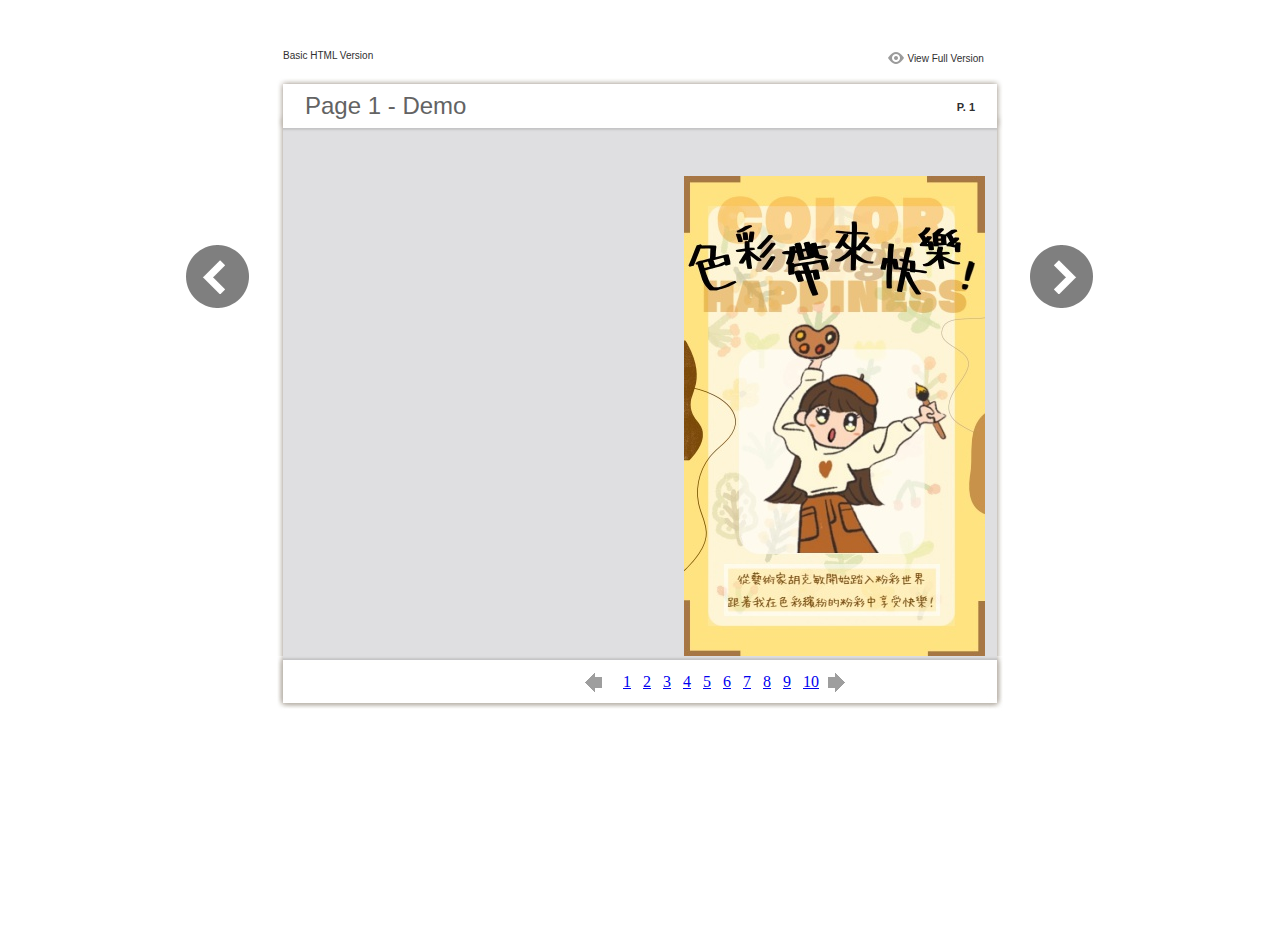
<file: files/basic-html/page1.html>
<html xmlns="http://www.w3.org/1999/xhtml"><head>
        <meta http-equiv="Content-Type" content="text/html; charset=utf-8">
        <meta name="description" content="${meta.description}">
        <meta name="keywords" content="${meta.keywords}">
        <title>Page 1 - Demo</title>
<style type="text/css">
<!--
body {
	margin-left: 0px;
	margin-top: 0px;
	margin-right: 0px;
	margin-bottom: 0px;
}
  
#container {margin:50px auto;padding:0px;width:910px;}
#left-button{ width:90px; height:100%;float:left }
#middle{ width:730px; margin:0px; float: left;}
#right-button{ width:90px; float:left;}
html, body, div, ul, li, dl, dt, dd, h1, h2, h3, h4, h5, h6, form, input, dd,select, button, textarea, iframe, table, th, td { margin: 0; padding: 0; }
img { border: 0 none; displayblock}
span,ul,li,image{ padding:0px; margin:0px; list-style:none;}
#top-title{ width:714px; margin-bottom:10px; float:left; padding:0px 8px}
#top-title2{ width:320px;  float:right;}
#content{ width: 730px; float:left;}
#content-top{ width:730px; background-image:url(images/top_bg.jpg); height:56px; background-repeat:no-repeat; float:left;}
#content-top1{ width:70%; padding:16px 0px 0px 30px; font-family:Arial, Helvetica, sans-serif; font-size:24px; color:#636363;float:left;}
#content-top2{ width:60px; float:right; padding:25px 30px 0px 0px;font-family:Arial, Helvetica, sans-serif; font-size:11px; color:#2f2f2f; font-weight:bold; text-align:right}
#content-middle{ width:730px; background-image:url(images/middle_bg.jpg); background-repeat:repeat-y;float:left;}
#content-middle1{ width:475px; padding:25px 0px 25px 35px; font-family:Arial, Helvetica, sans-serif; font-size:12px; color:#636363; line-height:150%;float:left;direction:${css.direction}}
#content-middle2{  padding:7px; float:right; margin:25px 35px 0px 0px; border:solid 1px #c8c8c9; background-color:#FFF; text-align:center}
#content-bottom{ width:730px; background-image:url(images/bottom_bg.jpg); background-repeat:no-repeat; height:58px;float:left;}
#content-bottom2{ width:110px; height:42px; margin:0px auto; padding-top:4px;}
#input{ width:58px; height:20px; background-color:#FFF; border:solid 1px #dfdfe0; color:#636363; text-align:center; font-size:11px;}
.font1{ font-family:Arial, Helvetica, sans-serif; font-size:10px; color:#2f2f2f;}
.font1 a:link{
	text-decoration: none;
    color:#2f2f2f;

}
.font1 a:visited{
	text-decoration: none;
    color:#2f2f2f;
	
}
.font1 a:hover{
	color: #2f2f2f;
	text-decoration: underline;
}

.text-container {
padding: 20px;
color: #333;
margin-top: 24px;
line-height: 22px;
border-top-left-radius: 3px;
border-top-right-radius: 3px;
}

.use-as-video {
float: right;
padding-left: 20px;
}
.cc-float-fix:before, .cc-float-fix:after {
content: "";
line-height: 0;
height: 0;
width: 0;
display: block;
visibility: hidden;
}
.use-as-video-img {
cursor: pointer;
position: relative;
width: 320px;
height: 180px;
}
.use-as-video-title {
font-size: 15px;
font-weight: bold;
color: #000000;
padding-bottom: 5px;
}

-->
</style>
<script type="text/javascript">
<!--
function MM_preloadImages() { //v3.0
  var d=document; if(d.images){ if(!d.MM_p) d.MM_p=new Array();
    var i,j=d.MM_p.length,a=MM_preloadImages.arguments; for(i=0; i<a.length; i++)
    if (a[i].indexOf("#")!=0){ d.MM_p[j]=new Image; d.MM_p[j++].src=a[i];}}
}

function MM_swapImgRestore() { //v3.0
  var i,x,a=document.MM_sr; for(i=0;a&&i<a.length&&(x=a[i])&&x.oSrc;i++) x.src=x.oSrc;
}

function MM_findObj(n, d) { //v4.01
  var p,i,x;  if(!d) d=document; if((p=n.indexOf("?"))>0&&parent.frames.length) {
    d=parent.frames[n.substring(p+1)].document; n=n.substring(0,p);}
  if(!(x=d[n])&&d.all) x=d.all[n]; for (i=0;!x&&i<d.forms.length;i++) x=d.forms[i][n];
  for(i=0;!x&&d.layers&&i<d.layers.length;i++) x=MM_findObj(n,d.layers[i].document);
  if(!x && d.getElementById) x=d.getElementById(n); return x;
}

function MM_swapImage() { //v3.0
  var i,j=0,x,a=MM_swapImage.arguments; document.MM_sr=new Array; for(i=0;i<(a.length-2);i+=3)
   if ((x=MM_findObj(a[i]))!=null){document.MM_sr[j++]=x; if(!x.oSrc) x.oSrc=x.src; x.src=a[i+2];}
}
//-->
</script>
</head>

<body onload="MM_preloadImages('images/next2.png','images/previous2.png')">
<div id="container">
<div id="left-button">
  <p>&nbsp;</p>
  <p>&nbsp;</p>
  <p>&nbsp;</p>
  <p>&nbsp;</p>
  <p>&nbsp;</p>
  <p><a href="page0.html"><img src="images/previous_big.png" width="90" height="80" /></a></p>
</div>
<div id="middle">
  <div id="top-title"><span class="font1">Basic HTML Version</span>
    <div id="top-title2">
      <table width="100%" border="0" align="right" cellpadding="0" cellspacing="0">
        <tr>
        	<td width="66%"> </td>
          <td width="35%" style="display:none" align="right"><img src="images/content.png" width="19" height="16" /></td>
          <td width="31%" style="display:none" class="font1"><a href="${body.tocURL}">Table of Contents</a></td>
          <td width="6%"><img src="images/view.png" width="19" height="16" /></td>
          <td width="28%" class="font1"><a href="../../index.html#p=1">View Full Version</a></td>
        </tr>
      </table>
    </div>
  </div>
  <div id="content">
     <div id="content-top">
        <div id="content-top1">Page 1 - Demo</div>
        <div id="content-top2">P. 1</div>
     </div>
     <div id="content-middle">
      <div class="text-container">
          <div class="use-as-video cc-float-fix">
            <a style="text-decoration: none;" href="../../index.html#p=1"><img src="../thumb/1.jpg" /></a>
          </div>
          <p class="use-as-video-title"></p>
          <pre style="word-break:break-all;"><code><p class="use-as-video-title"></p>
                                <pre style="white-space:pre-line"><code>
                                    
                                </code></pre></code></pre>
     	</div>
    
     </div>
     <div id="content-bottom">
       <div id="content-bottom2">
         <table width="110" border="0" cellspacing="0" cellpadding="0">
           <tr>
             <td width="22%" height="44"><a href="page0.html"><img src="images/previous.png" width="26" height="19" id="Image2" onmouseover="MM_swapImage('Image2','','images/previous2.png',1)" onmouseout="MM_swapImgRestore()" /></a></td>
             <td width="43%">
             	&nbsp;&nbsp;&nbsp;<a href="page1.html">1</a>&nbsp;&nbsp;&nbsp;<a href="page2.html">2</a>&nbsp;&nbsp;&nbsp;<a href="page3.html">3</a>&nbsp;&nbsp;&nbsp;<a href="page4.html">4</a>&nbsp;&nbsp;&nbsp;<a href="page5.html">5</a>&nbsp;&nbsp;&nbsp;<a href="page6.html">6</a>&nbsp;&nbsp;&nbsp;<a href="page7.html">7</a>&nbsp;&nbsp;&nbsp;<a href="page8.html">8</a>&nbsp;&nbsp;&nbsp;<a href="page9.html">9</a>&nbsp;&nbsp;&nbsp;<a href="page10.html">10</a>
             </td>
             <td width="35%"><a href="page2.html"><img src="images/next.png" width="26" height="19" id="Image1" onmouseover="MM_swapImage('Image1','','images/next2.png',1)" onmouseout="MM_swapImgRestore()" /></a></td>
           </tr>
         </table>
       </div>
     </div>
  </div>
</div>
<div id="right-button">
  <p>&nbsp;</p>
  <p>&nbsp;</p>
  <p>&nbsp;</p>
  <p>&nbsp;</p>
  <p>&nbsp;</p>
  <p><a href="page2.html"><img src="images/next_big.png" width="90" height="80" /></a></p>
</div>


</div>
</body>
</html>
</file>
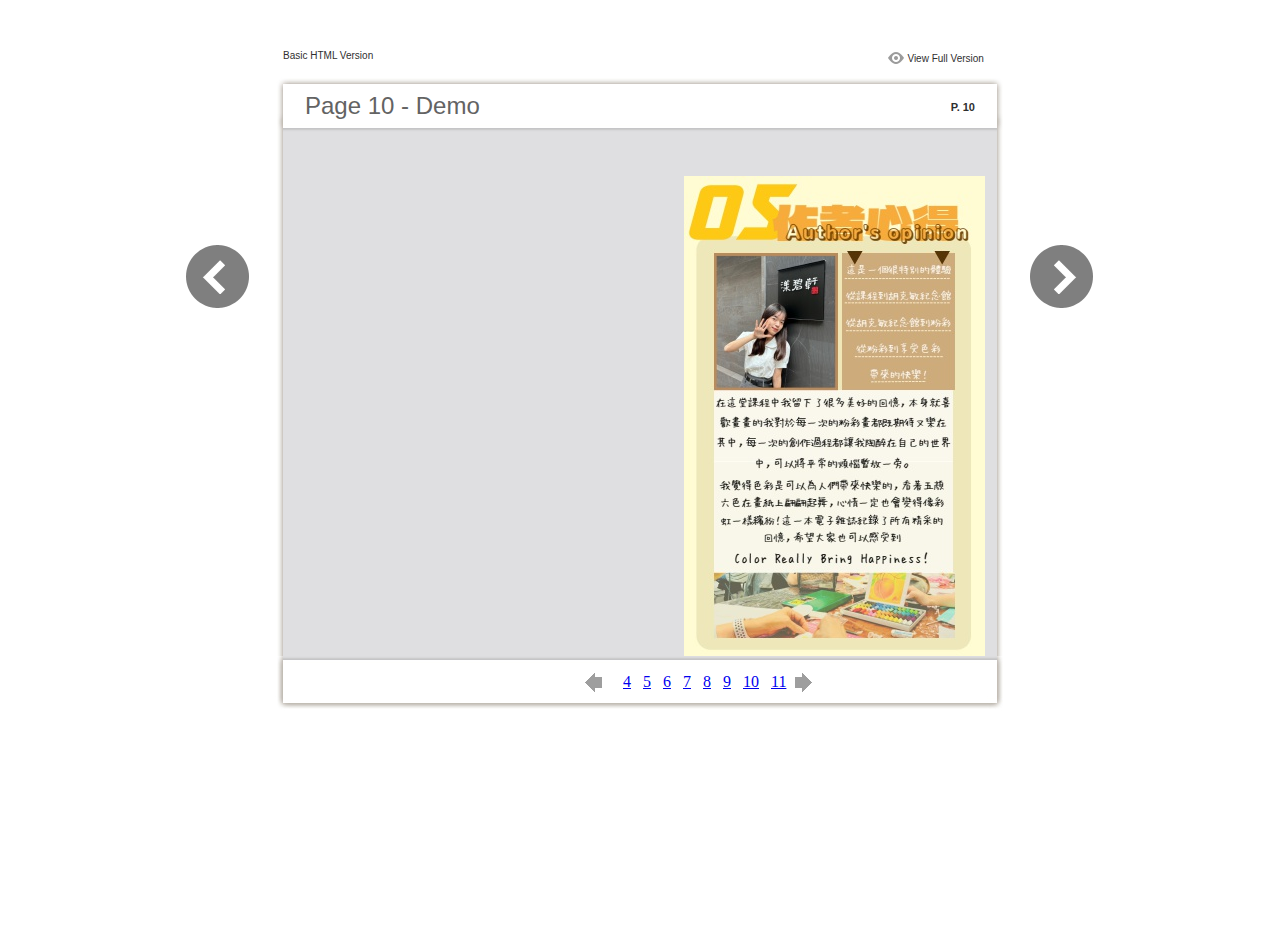
<file: files/basic-html/page10.html>
<html xmlns="http://www.w3.org/1999/xhtml"><head>
        <meta http-equiv="Content-Type" content="text/html; charset=utf-8">
        <meta name="description" content="${meta.description}">
        <meta name="keywords" content="${meta.keywords}">
        <title>Page 10 - Demo</title>
<style type="text/css">
<!--
body {
	margin-left: 0px;
	margin-top: 0px;
	margin-right: 0px;
	margin-bottom: 0px;
}
  
#container {margin:50px auto;padding:0px;width:910px;}
#left-button{ width:90px; height:100%;float:left }
#middle{ width:730px; margin:0px; float: left;}
#right-button{ width:90px; float:left;}
html, body, div, ul, li, dl, dt, dd, h1, h2, h3, h4, h5, h6, form, input, dd,select, button, textarea, iframe, table, th, td { margin: 0; padding: 0; }
img { border: 0 none; displayblock}
span,ul,li,image{ padding:0px; margin:0px; list-style:none;}
#top-title{ width:714px; margin-bottom:10px; float:left; padding:0px 8px}
#top-title2{ width:320px;  float:right;}
#content{ width: 730px; float:left;}
#content-top{ width:730px; background-image:url(images/top_bg.jpg); height:56px; background-repeat:no-repeat; float:left;}
#content-top1{ width:70%; padding:16px 0px 0px 30px; font-family:Arial, Helvetica, sans-serif; font-size:24px; color:#636363;float:left;}
#content-top2{ width:60px; float:right; padding:25px 30px 0px 0px;font-family:Arial, Helvetica, sans-serif; font-size:11px; color:#2f2f2f; font-weight:bold; text-align:right}
#content-middle{ width:730px; background-image:url(images/middle_bg.jpg); background-repeat:repeat-y;float:left;}
#content-middle1{ width:475px; padding:25px 0px 25px 35px; font-family:Arial, Helvetica, sans-serif; font-size:12px; color:#636363; line-height:150%;float:left;direction:${css.direction}}
#content-middle2{  padding:7px; float:right; margin:25px 35px 0px 0px; border:solid 1px #c8c8c9; background-color:#FFF; text-align:center}
#content-bottom{ width:730px; background-image:url(images/bottom_bg.jpg); background-repeat:no-repeat; height:58px;float:left;}
#content-bottom2{ width:110px; height:42px; margin:0px auto; padding-top:4px;}
#input{ width:58px; height:20px; background-color:#FFF; border:solid 1px #dfdfe0; color:#636363; text-align:center; font-size:11px;}
.font1{ font-family:Arial, Helvetica, sans-serif; font-size:10px; color:#2f2f2f;}
.font1 a:link{
	text-decoration: none;
    color:#2f2f2f;

}
.font1 a:visited{
	text-decoration: none;
    color:#2f2f2f;
	
}
.font1 a:hover{
	color: #2f2f2f;
	text-decoration: underline;
}

.text-container {
padding: 20px;
color: #333;
margin-top: 24px;
line-height: 22px;
border-top-left-radius: 3px;
border-top-right-radius: 3px;
}

.use-as-video {
float: right;
padding-left: 20px;
}
.cc-float-fix:before, .cc-float-fix:after {
content: "";
line-height: 0;
height: 0;
width: 0;
display: block;
visibility: hidden;
}
.use-as-video-img {
cursor: pointer;
position: relative;
width: 320px;
height: 180px;
}
.use-as-video-title {
font-size: 15px;
font-weight: bold;
color: #000000;
padding-bottom: 5px;
}

-->
</style>
<script type="text/javascript">
<!--
function MM_preloadImages() { //v3.0
  var d=document; if(d.images){ if(!d.MM_p) d.MM_p=new Array();
    var i,j=d.MM_p.length,a=MM_preloadImages.arguments; for(i=0; i<a.length; i++)
    if (a[i].indexOf("#")!=0){ d.MM_p[j]=new Image; d.MM_p[j++].src=a[i];}}
}

function MM_swapImgRestore() { //v3.0
  var i,x,a=document.MM_sr; for(i=0;a&&i<a.length&&(x=a[i])&&x.oSrc;i++) x.src=x.oSrc;
}

function MM_findObj(n, d) { //v4.01
  var p,i,x;  if(!d) d=document; if((p=n.indexOf("?"))>0&&parent.frames.length) {
    d=parent.frames[n.substring(p+1)].document; n=n.substring(0,p);}
  if(!(x=d[n])&&d.all) x=d.all[n]; for (i=0;!x&&i<d.forms.length;i++) x=d.forms[i][n];
  for(i=0;!x&&d.layers&&i<d.layers.length;i++) x=MM_findObj(n,d.layers[i].document);
  if(!x && d.getElementById) x=d.getElementById(n); return x;
}

function MM_swapImage() { //v3.0
  var i,j=0,x,a=MM_swapImage.arguments; document.MM_sr=new Array; for(i=0;i<(a.length-2);i+=3)
   if ((x=MM_findObj(a[i]))!=null){document.MM_sr[j++]=x; if(!x.oSrc) x.oSrc=x.src; x.src=a[i+2];}
}
//-->
</script>
</head>

<body onload="MM_preloadImages('images/next2.png','images/previous2.png')">
<div id="container">
<div id="left-button">
  <p>&nbsp;</p>
  <p>&nbsp;</p>
  <p>&nbsp;</p>
  <p>&nbsp;</p>
  <p>&nbsp;</p>
  <p><a href="page9.html"><img src="images/previous_big.png" width="90" height="80" /></a></p>
</div>
<div id="middle">
  <div id="top-title"><span class="font1">Basic HTML Version</span>
    <div id="top-title2">
      <table width="100%" border="0" align="right" cellpadding="0" cellspacing="0">
        <tr>
        	<td width="66%"> </td>
          <td width="35%" style="display:none" align="right"><img src="images/content.png" width="19" height="16" /></td>
          <td width="31%" style="display:none" class="font1"><a href="${body.tocURL}">Table of Contents</a></td>
          <td width="6%"><img src="images/view.png" width="19" height="16" /></td>
          <td width="28%" class="font1"><a href="../../index.html#p=10">View Full Version</a></td>
        </tr>
      </table>
    </div>
  </div>
  <div id="content">
     <div id="content-top">
        <div id="content-top1">Page 10 - Demo</div>
        <div id="content-top2">P. 10</div>
     </div>
     <div id="content-middle">
      <div class="text-container">
          <div class="use-as-video cc-float-fix">
            <a style="text-decoration: none;" href="../../index.html#p=10"><img src="../thumb/10.jpg" /></a>
          </div>
          <p class="use-as-video-title"></p>
          <pre style="word-break:break-all;"><code><p class="use-as-video-title"></p>
                                <pre style="white-space:pre-line"><code>
                                    
                                </code></pre></code></pre>
     	</div>
    
     </div>
     <div id="content-bottom">
       <div id="content-bottom2">
         <table width="110" border="0" cellspacing="0" cellpadding="0">
           <tr>
             <td width="22%" height="44"><a href="page9.html"><img src="images/previous.png" width="26" height="19" id="Image2" onmouseover="MM_swapImage('Image2','','images/previous2.png',1)" onmouseout="MM_swapImgRestore()" /></a></td>
             <td width="43%">
             	&nbsp;&nbsp;&nbsp;<a href="page4.html">4</a>&nbsp;&nbsp;&nbsp;<a href="page5.html">5</a>&nbsp;&nbsp;&nbsp;<a href="page6.html">6</a>&nbsp;&nbsp;&nbsp;<a href="page7.html">7</a>&nbsp;&nbsp;&nbsp;<a href="page8.html">8</a>&nbsp;&nbsp;&nbsp;<a href="page9.html">9</a>&nbsp;&nbsp;&nbsp;<a href="page10.html">10</a>&nbsp;&nbsp;&nbsp;<a href="page11.html">11</a>
             </td>
             <td width="35%"><a href="page11.html"><img src="images/next.png" width="26" height="19" id="Image1" onmouseover="MM_swapImage('Image1','','images/next2.png',1)" onmouseout="MM_swapImgRestore()" /></a></td>
           </tr>
         </table>
       </div>
     </div>
  </div>
</div>
<div id="right-button">
  <p>&nbsp;</p>
  <p>&nbsp;</p>
  <p>&nbsp;</p>
  <p>&nbsp;</p>
  <p>&nbsp;</p>
  <p><a href="page11.html"><img src="images/next_big.png" width="90" height="80" /></a></p>
</div>


</div>
</body>
</html>
</file>
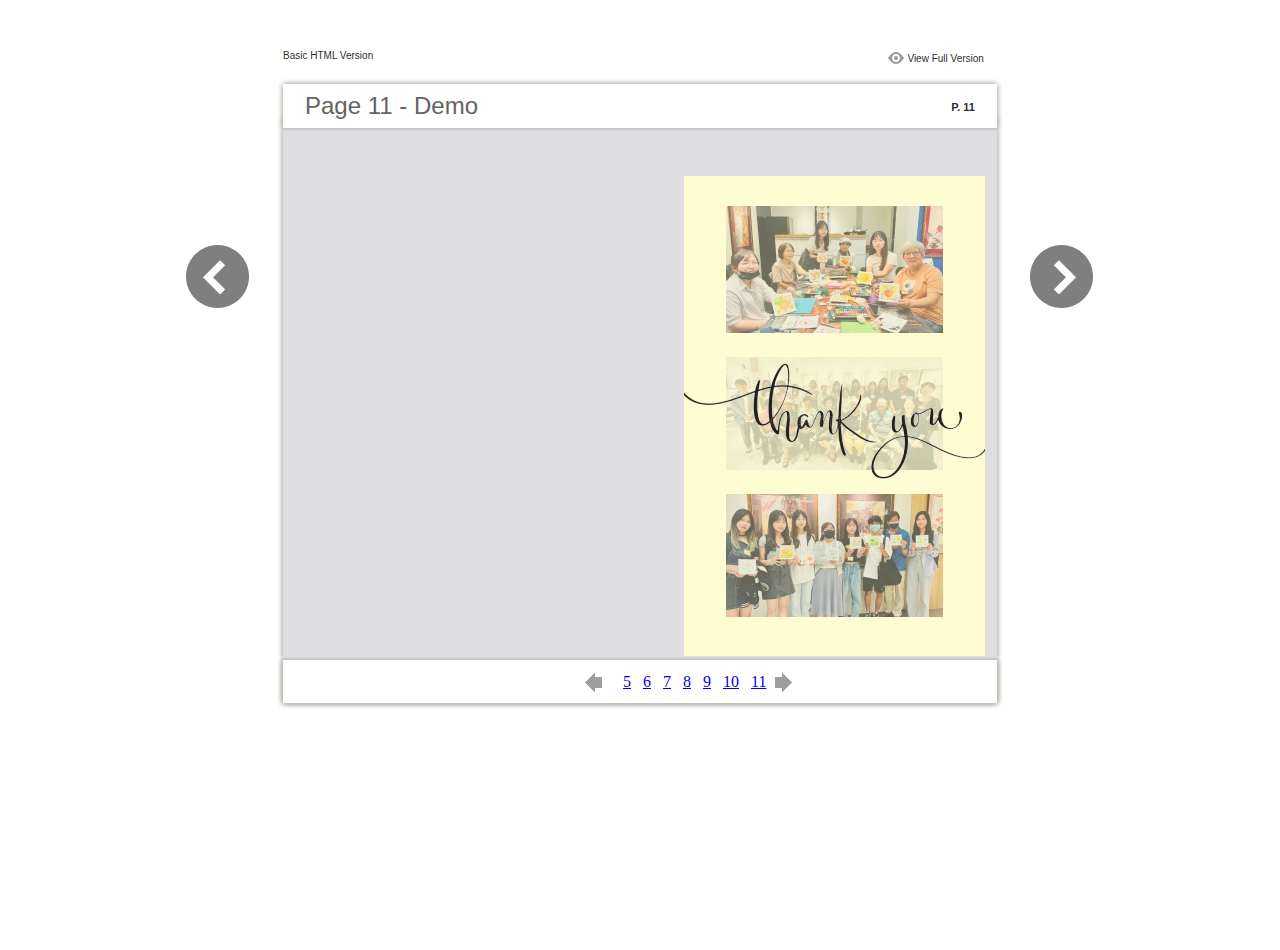
<file: files/basic-html/page11.html>
<html xmlns="http://www.w3.org/1999/xhtml"><head>
        <meta http-equiv="Content-Type" content="text/html; charset=utf-8">
        <meta name="description" content="${meta.description}">
        <meta name="keywords" content="${meta.keywords}">
        <title>Page 11 - Demo</title>
<style type="text/css">
<!--
body {
	margin-left: 0px;
	margin-top: 0px;
	margin-right: 0px;
	margin-bottom: 0px;
}
  
#container {margin:50px auto;padding:0px;width:910px;}
#left-button{ width:90px; height:100%;float:left }
#middle{ width:730px; margin:0px; float: left;}
#right-button{ width:90px; float:left;}
html, body, div, ul, li, dl, dt, dd, h1, h2, h3, h4, h5, h6, form, input, dd,select, button, textarea, iframe, table, th, td { margin: 0; padding: 0; }
img { border: 0 none; displayblock}
span,ul,li,image{ padding:0px; margin:0px; list-style:none;}
#top-title{ width:714px; margin-bottom:10px; float:left; padding:0px 8px}
#top-title2{ width:320px;  float:right;}
#content{ width: 730px; float:left;}
#content-top{ width:730px; background-image:url(images/top_bg.jpg); height:56px; background-repeat:no-repeat; float:left;}
#content-top1{ width:70%; padding:16px 0px 0px 30px; font-family:Arial, Helvetica, sans-serif; font-size:24px; color:#636363;float:left;}
#content-top2{ width:60px; float:right; padding:25px 30px 0px 0px;font-family:Arial, Helvetica, sans-serif; font-size:11px; color:#2f2f2f; font-weight:bold; text-align:right}
#content-middle{ width:730px; background-image:url(images/middle_bg.jpg); background-repeat:repeat-y;float:left;}
#content-middle1{ width:475px; padding:25px 0px 25px 35px; font-family:Arial, Helvetica, sans-serif; font-size:12px; color:#636363; line-height:150%;float:left;direction:${css.direction}}
#content-middle2{  padding:7px; float:right; margin:25px 35px 0px 0px; border:solid 1px #c8c8c9; background-color:#FFF; text-align:center}
#content-bottom{ width:730px; background-image:url(images/bottom_bg.jpg); background-repeat:no-repeat; height:58px;float:left;}
#content-bottom2{ width:110px; height:42px; margin:0px auto; padding-top:4px;}
#input{ width:58px; height:20px; background-color:#FFF; border:solid 1px #dfdfe0; color:#636363; text-align:center; font-size:11px;}
.font1{ font-family:Arial, Helvetica, sans-serif; font-size:10px; color:#2f2f2f;}
.font1 a:link{
	text-decoration: none;
    color:#2f2f2f;

}
.font1 a:visited{
	text-decoration: none;
    color:#2f2f2f;
	
}
.font1 a:hover{
	color: #2f2f2f;
	text-decoration: underline;
}

.text-container {
padding: 20px;
color: #333;
margin-top: 24px;
line-height: 22px;
border-top-left-radius: 3px;
border-top-right-radius: 3px;
}

.use-as-video {
float: right;
padding-left: 20px;
}
.cc-float-fix:before, .cc-float-fix:after {
content: "";
line-height: 0;
height: 0;
width: 0;
display: block;
visibility: hidden;
}
.use-as-video-img {
cursor: pointer;
position: relative;
width: 320px;
height: 180px;
}
.use-as-video-title {
font-size: 15px;
font-weight: bold;
color: #000000;
padding-bottom: 5px;
}

-->
</style>
<script type="text/javascript">
<!--
function MM_preloadImages() { //v3.0
  var d=document; if(d.images){ if(!d.MM_p) d.MM_p=new Array();
    var i,j=d.MM_p.length,a=MM_preloadImages.arguments; for(i=0; i<a.length; i++)
    if (a[i].indexOf("#")!=0){ d.MM_p[j]=new Image; d.MM_p[j++].src=a[i];}}
}

function MM_swapImgRestore() { //v3.0
  var i,x,a=document.MM_sr; for(i=0;a&&i<a.length&&(x=a[i])&&x.oSrc;i++) x.src=x.oSrc;
}

function MM_findObj(n, d) { //v4.01
  var p,i,x;  if(!d) d=document; if((p=n.indexOf("?"))>0&&parent.frames.length) {
    d=parent.frames[n.substring(p+1)].document; n=n.substring(0,p);}
  if(!(x=d[n])&&d.all) x=d.all[n]; for (i=0;!x&&i<d.forms.length;i++) x=d.forms[i][n];
  for(i=0;!x&&d.layers&&i<d.layers.length;i++) x=MM_findObj(n,d.layers[i].document);
  if(!x && d.getElementById) x=d.getElementById(n); return x;
}

function MM_swapImage() { //v3.0
  var i,j=0,x,a=MM_swapImage.arguments; document.MM_sr=new Array; for(i=0;i<(a.length-2);i+=3)
   if ((x=MM_findObj(a[i]))!=null){document.MM_sr[j++]=x; if(!x.oSrc) x.oSrc=x.src; x.src=a[i+2];}
}
//-->
</script>
</head>

<body onload="MM_preloadImages('images/next2.png','images/previous2.png')">
<div id="container">
<div id="left-button">
  <p>&nbsp;</p>
  <p>&nbsp;</p>
  <p>&nbsp;</p>
  <p>&nbsp;</p>
  <p>&nbsp;</p>
  <p><a href="page10.html"><img src="images/previous_big.png" width="90" height="80" /></a></p>
</div>
<div id="middle">
  <div id="top-title"><span class="font1">Basic HTML Version</span>
    <div id="top-title2">
      <table width="100%" border="0" align="right" cellpadding="0" cellspacing="0">
        <tr>
        	<td width="66%"> </td>
          <td width="35%" style="display:none" align="right"><img src="images/content.png" width="19" height="16" /></td>
          <td width="31%" style="display:none" class="font1"><a href="${body.tocURL}">Table of Contents</a></td>
          <td width="6%"><img src="images/view.png" width="19" height="16" /></td>
          <td width="28%" class="font1"><a href="../../index.html#p=11">View Full Version</a></td>
        </tr>
      </table>
    </div>
  </div>
  <div id="content">
     <div id="content-top">
        <div id="content-top1">Page 11 - Demo</div>
        <div id="content-top2">P. 11</div>
     </div>
     <div id="content-middle">
      <div class="text-container">
          <div class="use-as-video cc-float-fix">
            <a style="text-decoration: none;" href="../../index.html#p=11"><img src="../thumb/11.jpg" /></a>
          </div>
          <p class="use-as-video-title"></p>
          <pre style="word-break:break-all;"><code><p class="use-as-video-title"></p>
                                <pre style="white-space:pre-line"><code>
                                    
                                </code></pre></code></pre>
     	</div>
    
     </div>
     <div id="content-bottom">
       <div id="content-bottom2">
         <table width="110" border="0" cellspacing="0" cellpadding="0">
           <tr>
             <td width="22%" height="44"><a href="page10.html"><img src="images/previous.png" width="26" height="19" id="Image2" onmouseover="MM_swapImage('Image2','','images/previous2.png',1)" onmouseout="MM_swapImgRestore()" /></a></td>
             <td width="43%">
             	&nbsp;&nbsp;&nbsp;<a href="page5.html">5</a>&nbsp;&nbsp;&nbsp;<a href="page6.html">6</a>&nbsp;&nbsp;&nbsp;<a href="page7.html">7</a>&nbsp;&nbsp;&nbsp;<a href="page8.html">8</a>&nbsp;&nbsp;&nbsp;<a href="page9.html">9</a>&nbsp;&nbsp;&nbsp;<a href="page10.html">10</a>&nbsp;&nbsp;&nbsp;<a href="page11.html">11</a>
             </td>
             <td width="35%"><a href="page12.html"><img src="images/next.png" width="26" height="19" id="Image1" onmouseover="MM_swapImage('Image1','','images/next2.png',1)" onmouseout="MM_swapImgRestore()" /></a></td>
           </tr>
         </table>
       </div>
     </div>
  </div>
</div>
<div id="right-button">
  <p>&nbsp;</p>
  <p>&nbsp;</p>
  <p>&nbsp;</p>
  <p>&nbsp;</p>
  <p>&nbsp;</p>
  <p><a href="page12.html"><img src="images/next_big.png" width="90" height="80" /></a></p>
</div>


</div>
</body>
</html>
</file>
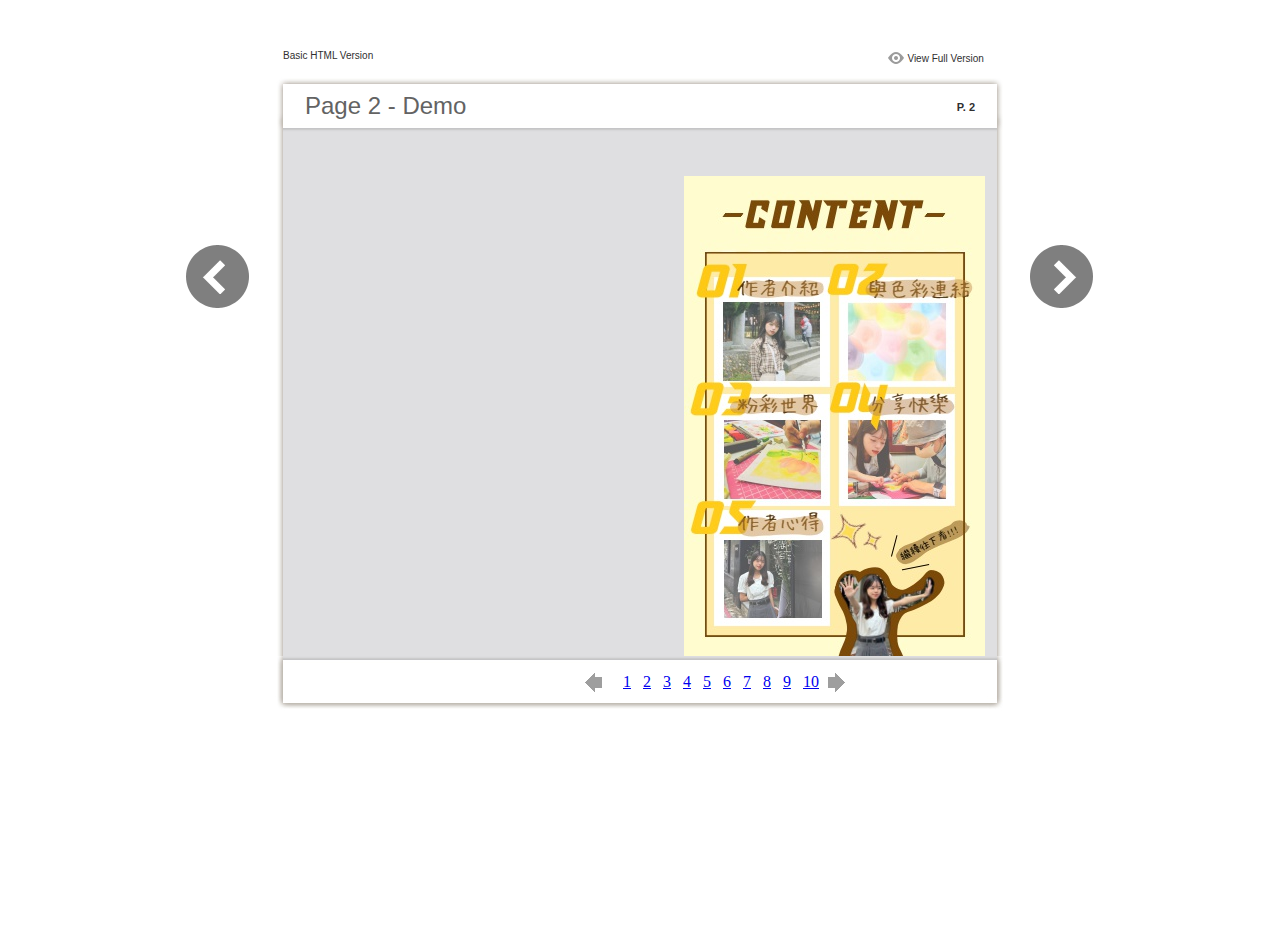
<file: files/basic-html/page2.html>
<html xmlns="http://www.w3.org/1999/xhtml"><head>
        <meta http-equiv="Content-Type" content="text/html; charset=utf-8">
        <meta name="description" content="${meta.description}">
        <meta name="keywords" content="${meta.keywords}">
        <title>Page 2 - Demo</title>
<style type="text/css">
<!--
body {
	margin-left: 0px;
	margin-top: 0px;
	margin-right: 0px;
	margin-bottom: 0px;
}
  
#container {margin:50px auto;padding:0px;width:910px;}
#left-button{ width:90px; height:100%;float:left }
#middle{ width:730px; margin:0px; float: left;}
#right-button{ width:90px; float:left;}
html, body, div, ul, li, dl, dt, dd, h1, h2, h3, h4, h5, h6, form, input, dd,select, button, textarea, iframe, table, th, td { margin: 0; padding: 0; }
img { border: 0 none; displayblock}
span,ul,li,image{ padding:0px; margin:0px; list-style:none;}
#top-title{ width:714px; margin-bottom:10px; float:left; padding:0px 8px}
#top-title2{ width:320px;  float:right;}
#content{ width: 730px; float:left;}
#content-top{ width:730px; background-image:url(images/top_bg.jpg); height:56px; background-repeat:no-repeat; float:left;}
#content-top1{ width:70%; padding:16px 0px 0px 30px; font-family:Arial, Helvetica, sans-serif; font-size:24px; color:#636363;float:left;}
#content-top2{ width:60px; float:right; padding:25px 30px 0px 0px;font-family:Arial, Helvetica, sans-serif; font-size:11px; color:#2f2f2f; font-weight:bold; text-align:right}
#content-middle{ width:730px; background-image:url(images/middle_bg.jpg); background-repeat:repeat-y;float:left;}
#content-middle1{ width:475px; padding:25px 0px 25px 35px; font-family:Arial, Helvetica, sans-serif; font-size:12px; color:#636363; line-height:150%;float:left;direction:${css.direction}}
#content-middle2{  padding:7px; float:right; margin:25px 35px 0px 0px; border:solid 1px #c8c8c9; background-color:#FFF; text-align:center}
#content-bottom{ width:730px; background-image:url(images/bottom_bg.jpg); background-repeat:no-repeat; height:58px;float:left;}
#content-bottom2{ width:110px; height:42px; margin:0px auto; padding-top:4px;}
#input{ width:58px; height:20px; background-color:#FFF; border:solid 1px #dfdfe0; color:#636363; text-align:center; font-size:11px;}
.font1{ font-family:Arial, Helvetica, sans-serif; font-size:10px; color:#2f2f2f;}
.font1 a:link{
	text-decoration: none;
    color:#2f2f2f;

}
.font1 a:visited{
	text-decoration: none;
    color:#2f2f2f;
	
}
.font1 a:hover{
	color: #2f2f2f;
	text-decoration: underline;
}

.text-container {
padding: 20px;
color: #333;
margin-top: 24px;
line-height: 22px;
border-top-left-radius: 3px;
border-top-right-radius: 3px;
}

.use-as-video {
float: right;
padding-left: 20px;
}
.cc-float-fix:before, .cc-float-fix:after {
content: "";
line-height: 0;
height: 0;
width: 0;
display: block;
visibility: hidden;
}
.use-as-video-img {
cursor: pointer;
position: relative;
width: 320px;
height: 180px;
}
.use-as-video-title {
font-size: 15px;
font-weight: bold;
color: #000000;
padding-bottom: 5px;
}

-->
</style>
<script type="text/javascript">
<!--
function MM_preloadImages() { //v3.0
  var d=document; if(d.images){ if(!d.MM_p) d.MM_p=new Array();
    var i,j=d.MM_p.length,a=MM_preloadImages.arguments; for(i=0; i<a.length; i++)
    if (a[i].indexOf("#")!=0){ d.MM_p[j]=new Image; d.MM_p[j++].src=a[i];}}
}

function MM_swapImgRestore() { //v3.0
  var i,x,a=document.MM_sr; for(i=0;a&&i<a.length&&(x=a[i])&&x.oSrc;i++) x.src=x.oSrc;
}

function MM_findObj(n, d) { //v4.01
  var p,i,x;  if(!d) d=document; if((p=n.indexOf("?"))>0&&parent.frames.length) {
    d=parent.frames[n.substring(p+1)].document; n=n.substring(0,p);}
  if(!(x=d[n])&&d.all) x=d.all[n]; for (i=0;!x&&i<d.forms.length;i++) x=d.forms[i][n];
  for(i=0;!x&&d.layers&&i<d.layers.length;i++) x=MM_findObj(n,d.layers[i].document);
  if(!x && d.getElementById) x=d.getElementById(n); return x;
}

function MM_swapImage() { //v3.0
  var i,j=0,x,a=MM_swapImage.arguments; document.MM_sr=new Array; for(i=0;i<(a.length-2);i+=3)
   if ((x=MM_findObj(a[i]))!=null){document.MM_sr[j++]=x; if(!x.oSrc) x.oSrc=x.src; x.src=a[i+2];}
}
//-->
</script>
</head>

<body onload="MM_preloadImages('images/next2.png','images/previous2.png')">
<div id="container">
<div id="left-button">
  <p>&nbsp;</p>
  <p>&nbsp;</p>
  <p>&nbsp;</p>
  <p>&nbsp;</p>
  <p>&nbsp;</p>
  <p><a href="page1.html"><img src="images/previous_big.png" width="90" height="80" /></a></p>
</div>
<div id="middle">
  <div id="top-title"><span class="font1">Basic HTML Version</span>
    <div id="top-title2">
      <table width="100%" border="0" align="right" cellpadding="0" cellspacing="0">
        <tr>
        	<td width="66%"> </td>
          <td width="35%" style="display:none" align="right"><img src="images/content.png" width="19" height="16" /></td>
          <td width="31%" style="display:none" class="font1"><a href="${body.tocURL}">Table of Contents</a></td>
          <td width="6%"><img src="images/view.png" width="19" height="16" /></td>
          <td width="28%" class="font1"><a href="../../index.html#p=2">View Full Version</a></td>
        </tr>
      </table>
    </div>
  </div>
  <div id="content">
     <div id="content-top">
        <div id="content-top1">Page 2 - Demo</div>
        <div id="content-top2">P. 2</div>
     </div>
     <div id="content-middle">
      <div class="text-container">
          <div class="use-as-video cc-float-fix">
            <a style="text-decoration: none;" href="../../index.html#p=2"><img src="../thumb/2.jpg" /></a>
          </div>
          <p class="use-as-video-title"></p>
          <pre style="word-break:break-all;"><code><p class="use-as-video-title"></p>
                                <pre style="white-space:pre-line"><code>
                                    
                                </code></pre></code></pre>
     	</div>
    
     </div>
     <div id="content-bottom">
       <div id="content-bottom2">
         <table width="110" border="0" cellspacing="0" cellpadding="0">
           <tr>
             <td width="22%" height="44"><a href="page1.html"><img src="images/previous.png" width="26" height="19" id="Image2" onmouseover="MM_swapImage('Image2','','images/previous2.png',1)" onmouseout="MM_swapImgRestore()" /></a></td>
             <td width="43%">
             	&nbsp;&nbsp;&nbsp;<a href="page1.html">1</a>&nbsp;&nbsp;&nbsp;<a href="page2.html">2</a>&nbsp;&nbsp;&nbsp;<a href="page3.html">3</a>&nbsp;&nbsp;&nbsp;<a href="page4.html">4</a>&nbsp;&nbsp;&nbsp;<a href="page5.html">5</a>&nbsp;&nbsp;&nbsp;<a href="page6.html">6</a>&nbsp;&nbsp;&nbsp;<a href="page7.html">7</a>&nbsp;&nbsp;&nbsp;<a href="page8.html">8</a>&nbsp;&nbsp;&nbsp;<a href="page9.html">9</a>&nbsp;&nbsp;&nbsp;<a href="page10.html">10</a>
             </td>
             <td width="35%"><a href="page3.html"><img src="images/next.png" width="26" height="19" id="Image1" onmouseover="MM_swapImage('Image1','','images/next2.png',1)" onmouseout="MM_swapImgRestore()" /></a></td>
           </tr>
         </table>
       </div>
     </div>
  </div>
</div>
<div id="right-button">
  <p>&nbsp;</p>
  <p>&nbsp;</p>
  <p>&nbsp;</p>
  <p>&nbsp;</p>
  <p>&nbsp;</p>
  <p><a href="page3.html"><img src="images/next_big.png" width="90" height="80" /></a></p>
</div>


</div>
</body>
</html>
</file>
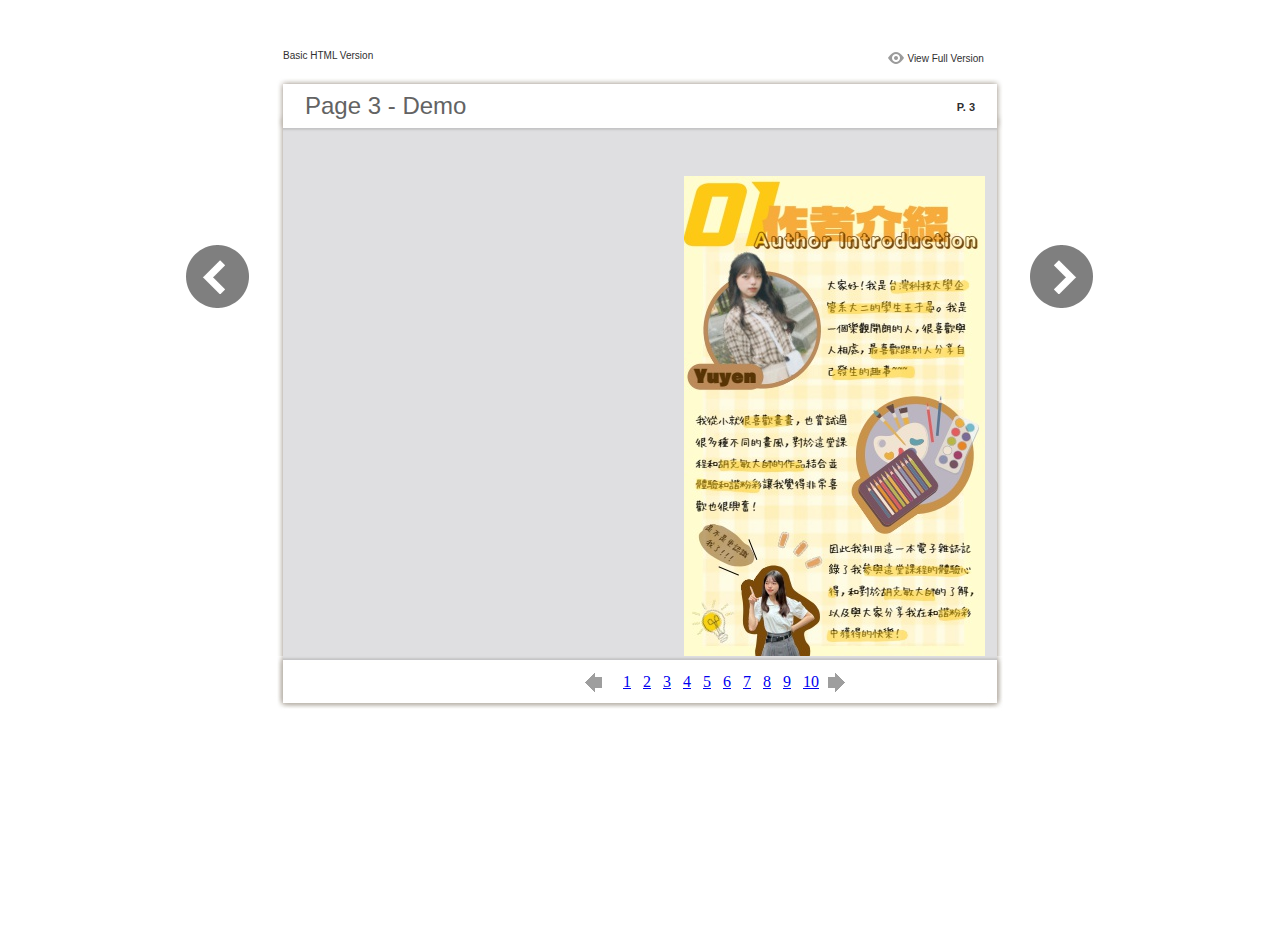
<file: files/basic-html/page3.html>
<html xmlns="http://www.w3.org/1999/xhtml"><head>
        <meta http-equiv="Content-Type" content="text/html; charset=utf-8">
        <meta name="description" content="${meta.description}">
        <meta name="keywords" content="${meta.keywords}">
        <title>Page 3 - Demo</title>
<style type="text/css">
<!--
body {
	margin-left: 0px;
	margin-top: 0px;
	margin-right: 0px;
	margin-bottom: 0px;
}
  
#container {margin:50px auto;padding:0px;width:910px;}
#left-button{ width:90px; height:100%;float:left }
#middle{ width:730px; margin:0px; float: left;}
#right-button{ width:90px; float:left;}
html, body, div, ul, li, dl, dt, dd, h1, h2, h3, h4, h5, h6, form, input, dd,select, button, textarea, iframe, table, th, td { margin: 0; padding: 0; }
img { border: 0 none; displayblock}
span,ul,li,image{ padding:0px; margin:0px; list-style:none;}
#top-title{ width:714px; margin-bottom:10px; float:left; padding:0px 8px}
#top-title2{ width:320px;  float:right;}
#content{ width: 730px; float:left;}
#content-top{ width:730px; background-image:url(images/top_bg.jpg); height:56px; background-repeat:no-repeat; float:left;}
#content-top1{ width:70%; padding:16px 0px 0px 30px; font-family:Arial, Helvetica, sans-serif; font-size:24px; color:#636363;float:left;}
#content-top2{ width:60px; float:right; padding:25px 30px 0px 0px;font-family:Arial, Helvetica, sans-serif; font-size:11px; color:#2f2f2f; font-weight:bold; text-align:right}
#content-middle{ width:730px; background-image:url(images/middle_bg.jpg); background-repeat:repeat-y;float:left;}
#content-middle1{ width:475px; padding:25px 0px 25px 35px; font-family:Arial, Helvetica, sans-serif; font-size:12px; color:#636363; line-height:150%;float:left;direction:${css.direction}}
#content-middle2{  padding:7px; float:right; margin:25px 35px 0px 0px; border:solid 1px #c8c8c9; background-color:#FFF; text-align:center}
#content-bottom{ width:730px; background-image:url(images/bottom_bg.jpg); background-repeat:no-repeat; height:58px;float:left;}
#content-bottom2{ width:110px; height:42px; margin:0px auto; padding-top:4px;}
#input{ width:58px; height:20px; background-color:#FFF; border:solid 1px #dfdfe0; color:#636363; text-align:center; font-size:11px;}
.font1{ font-family:Arial, Helvetica, sans-serif; font-size:10px; color:#2f2f2f;}
.font1 a:link{
	text-decoration: none;
    color:#2f2f2f;

}
.font1 a:visited{
	text-decoration: none;
    color:#2f2f2f;
	
}
.font1 a:hover{
	color: #2f2f2f;
	text-decoration: underline;
}

.text-container {
padding: 20px;
color: #333;
margin-top: 24px;
line-height: 22px;
border-top-left-radius: 3px;
border-top-right-radius: 3px;
}

.use-as-video {
float: right;
padding-left: 20px;
}
.cc-float-fix:before, .cc-float-fix:after {
content: "";
line-height: 0;
height: 0;
width: 0;
display: block;
visibility: hidden;
}
.use-as-video-img {
cursor: pointer;
position: relative;
width: 320px;
height: 180px;
}
.use-as-video-title {
font-size: 15px;
font-weight: bold;
color: #000000;
padding-bottom: 5px;
}

-->
</style>
<script type="text/javascript">
<!--
function MM_preloadImages() { //v3.0
  var d=document; if(d.images){ if(!d.MM_p) d.MM_p=new Array();
    var i,j=d.MM_p.length,a=MM_preloadImages.arguments; for(i=0; i<a.length; i++)
    if (a[i].indexOf("#")!=0){ d.MM_p[j]=new Image; d.MM_p[j++].src=a[i];}}
}

function MM_swapImgRestore() { //v3.0
  var i,x,a=document.MM_sr; for(i=0;a&&i<a.length&&(x=a[i])&&x.oSrc;i++) x.src=x.oSrc;
}

function MM_findObj(n, d) { //v4.01
  var p,i,x;  if(!d) d=document; if((p=n.indexOf("?"))>0&&parent.frames.length) {
    d=parent.frames[n.substring(p+1)].document; n=n.substring(0,p);}
  if(!(x=d[n])&&d.all) x=d.all[n]; for (i=0;!x&&i<d.forms.length;i++) x=d.forms[i][n];
  for(i=0;!x&&d.layers&&i<d.layers.length;i++) x=MM_findObj(n,d.layers[i].document);
  if(!x && d.getElementById) x=d.getElementById(n); return x;
}

function MM_swapImage() { //v3.0
  var i,j=0,x,a=MM_swapImage.arguments; document.MM_sr=new Array; for(i=0;i<(a.length-2);i+=3)
   if ((x=MM_findObj(a[i]))!=null){document.MM_sr[j++]=x; if(!x.oSrc) x.oSrc=x.src; x.src=a[i+2];}
}
//-->
</script>
</head>

<body onload="MM_preloadImages('images/next2.png','images/previous2.png')">
<div id="container">
<div id="left-button">
  <p>&nbsp;</p>
  <p>&nbsp;</p>
  <p>&nbsp;</p>
  <p>&nbsp;</p>
  <p>&nbsp;</p>
  <p><a href="page2.html"><img src="images/previous_big.png" width="90" height="80" /></a></p>
</div>
<div id="middle">
  <div id="top-title"><span class="font1">Basic HTML Version</span>
    <div id="top-title2">
      <table width="100%" border="0" align="right" cellpadding="0" cellspacing="0">
        <tr>
        	<td width="66%"> </td>
          <td width="35%" style="display:none" align="right"><img src="images/content.png" width="19" height="16" /></td>
          <td width="31%" style="display:none" class="font1"><a href="${body.tocURL}">Table of Contents</a></td>
          <td width="6%"><img src="images/view.png" width="19" height="16" /></td>
          <td width="28%" class="font1"><a href="../../index.html#p=3">View Full Version</a></td>
        </tr>
      </table>
    </div>
  </div>
  <div id="content">
     <div id="content-top">
        <div id="content-top1">Page 3 - Demo</div>
        <div id="content-top2">P. 3</div>
     </div>
     <div id="content-middle">
      <div class="text-container">
          <div class="use-as-video cc-float-fix">
            <a style="text-decoration: none;" href="../../index.html#p=3"><img src="../thumb/3.jpg" /></a>
          </div>
          <p class="use-as-video-title"></p>
          <pre style="word-break:break-all;"><code><p class="use-as-video-title"></p>
                                <pre style="white-space:pre-line"><code>
                                    
                                </code></pre></code></pre>
     	</div>
    
     </div>
     <div id="content-bottom">
       <div id="content-bottom2">
         <table width="110" border="0" cellspacing="0" cellpadding="0">
           <tr>
             <td width="22%" height="44"><a href="page2.html"><img src="images/previous.png" width="26" height="19" id="Image2" onmouseover="MM_swapImage('Image2','','images/previous2.png',1)" onmouseout="MM_swapImgRestore()" /></a></td>
             <td width="43%">
             	&nbsp;&nbsp;&nbsp;<a href="page1.html">1</a>&nbsp;&nbsp;&nbsp;<a href="page2.html">2</a>&nbsp;&nbsp;&nbsp;<a href="page3.html">3</a>&nbsp;&nbsp;&nbsp;<a href="page4.html">4</a>&nbsp;&nbsp;&nbsp;<a href="page5.html">5</a>&nbsp;&nbsp;&nbsp;<a href="page6.html">6</a>&nbsp;&nbsp;&nbsp;<a href="page7.html">7</a>&nbsp;&nbsp;&nbsp;<a href="page8.html">8</a>&nbsp;&nbsp;&nbsp;<a href="page9.html">9</a>&nbsp;&nbsp;&nbsp;<a href="page10.html">10</a>
             </td>
             <td width="35%"><a href="page4.html"><img src="images/next.png" width="26" height="19" id="Image1" onmouseover="MM_swapImage('Image1','','images/next2.png',1)" onmouseout="MM_swapImgRestore()" /></a></td>
           </tr>
         </table>
       </div>
     </div>
  </div>
</div>
<div id="right-button">
  <p>&nbsp;</p>
  <p>&nbsp;</p>
  <p>&nbsp;</p>
  <p>&nbsp;</p>
  <p>&nbsp;</p>
  <p><a href="page4.html"><img src="images/next_big.png" width="90" height="80" /></a></p>
</div>


</div>
</body>
</html>
</file>
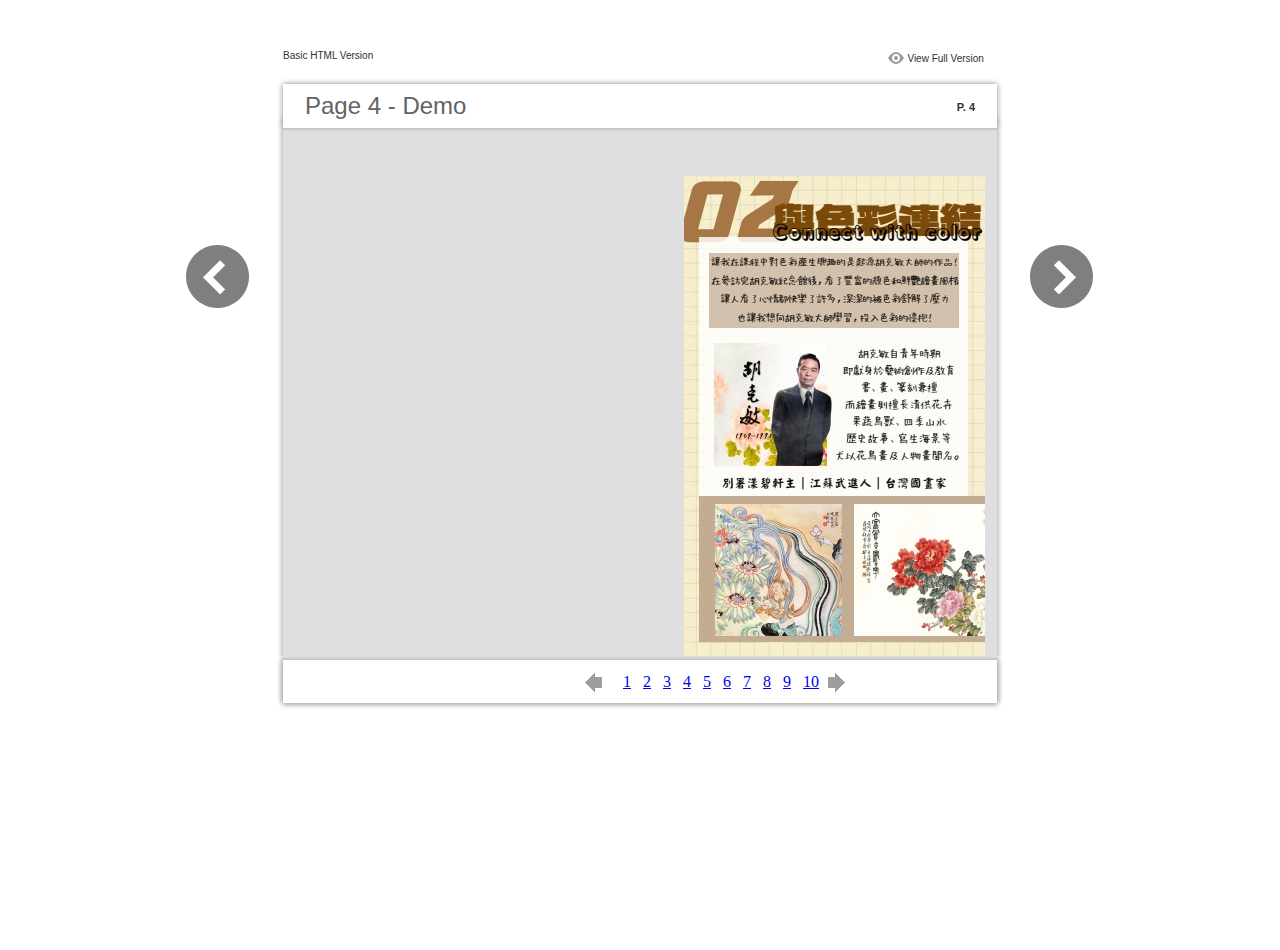
<file: files/basic-html/page4.html>
<html xmlns="http://www.w3.org/1999/xhtml"><head>
        <meta http-equiv="Content-Type" content="text/html; charset=utf-8">
        <meta name="description" content="${meta.description}">
        <meta name="keywords" content="${meta.keywords}">
        <title>Page 4 - Demo</title>
<style type="text/css">
<!--
body {
	margin-left: 0px;
	margin-top: 0px;
	margin-right: 0px;
	margin-bottom: 0px;
}
  
#container {margin:50px auto;padding:0px;width:910px;}
#left-button{ width:90px; height:100%;float:left }
#middle{ width:730px; margin:0px; float: left;}
#right-button{ width:90px; float:left;}
html, body, div, ul, li, dl, dt, dd, h1, h2, h3, h4, h5, h6, form, input, dd,select, button, textarea, iframe, table, th, td { margin: 0; padding: 0; }
img { border: 0 none; displayblock}
span,ul,li,image{ padding:0px; margin:0px; list-style:none;}
#top-title{ width:714px; margin-bottom:10px; float:left; padding:0px 8px}
#top-title2{ width:320px;  float:right;}
#content{ width: 730px; float:left;}
#content-top{ width:730px; background-image:url(images/top_bg.jpg); height:56px; background-repeat:no-repeat; float:left;}
#content-top1{ width:70%; padding:16px 0px 0px 30px; font-family:Arial, Helvetica, sans-serif; font-size:24px; color:#636363;float:left;}
#content-top2{ width:60px; float:right; padding:25px 30px 0px 0px;font-family:Arial, Helvetica, sans-serif; font-size:11px; color:#2f2f2f; font-weight:bold; text-align:right}
#content-middle{ width:730px; background-image:url(images/middle_bg.jpg); background-repeat:repeat-y;float:left;}
#content-middle1{ width:475px; padding:25px 0px 25px 35px; font-family:Arial, Helvetica, sans-serif; font-size:12px; color:#636363; line-height:150%;float:left;direction:${css.direction}}
#content-middle2{  padding:7px; float:right; margin:25px 35px 0px 0px; border:solid 1px #c8c8c9; background-color:#FFF; text-align:center}
#content-bottom{ width:730px; background-image:url(images/bottom_bg.jpg); background-repeat:no-repeat; height:58px;float:left;}
#content-bottom2{ width:110px; height:42px; margin:0px auto; padding-top:4px;}
#input{ width:58px; height:20px; background-color:#FFF; border:solid 1px #dfdfe0; color:#636363; text-align:center; font-size:11px;}
.font1{ font-family:Arial, Helvetica, sans-serif; font-size:10px; color:#2f2f2f;}
.font1 a:link{
	text-decoration: none;
    color:#2f2f2f;

}
.font1 a:visited{
	text-decoration: none;
    color:#2f2f2f;
	
}
.font1 a:hover{
	color: #2f2f2f;
	text-decoration: underline;
}

.text-container {
padding: 20px;
color: #333;
margin-top: 24px;
line-height: 22px;
border-top-left-radius: 3px;
border-top-right-radius: 3px;
}

.use-as-video {
float: right;
padding-left: 20px;
}
.cc-float-fix:before, .cc-float-fix:after {
content: "";
line-height: 0;
height: 0;
width: 0;
display: block;
visibility: hidden;
}
.use-as-video-img {
cursor: pointer;
position: relative;
width: 320px;
height: 180px;
}
.use-as-video-title {
font-size: 15px;
font-weight: bold;
color: #000000;
padding-bottom: 5px;
}

-->
</style>
<script type="text/javascript">
<!--
function MM_preloadImages() { //v3.0
  var d=document; if(d.images){ if(!d.MM_p) d.MM_p=new Array();
    var i,j=d.MM_p.length,a=MM_preloadImages.arguments; for(i=0; i<a.length; i++)
    if (a[i].indexOf("#")!=0){ d.MM_p[j]=new Image; d.MM_p[j++].src=a[i];}}
}

function MM_swapImgRestore() { //v3.0
  var i,x,a=document.MM_sr; for(i=0;a&&i<a.length&&(x=a[i])&&x.oSrc;i++) x.src=x.oSrc;
}

function MM_findObj(n, d) { //v4.01
  var p,i,x;  if(!d) d=document; if((p=n.indexOf("?"))>0&&parent.frames.length) {
    d=parent.frames[n.substring(p+1)].document; n=n.substring(0,p);}
  if(!(x=d[n])&&d.all) x=d.all[n]; for (i=0;!x&&i<d.forms.length;i++) x=d.forms[i][n];
  for(i=0;!x&&d.layers&&i<d.layers.length;i++) x=MM_findObj(n,d.layers[i].document);
  if(!x && d.getElementById) x=d.getElementById(n); return x;
}

function MM_swapImage() { //v3.0
  var i,j=0,x,a=MM_swapImage.arguments; document.MM_sr=new Array; for(i=0;i<(a.length-2);i+=3)
   if ((x=MM_findObj(a[i]))!=null){document.MM_sr[j++]=x; if(!x.oSrc) x.oSrc=x.src; x.src=a[i+2];}
}
//-->
</script>
</head>

<body onload="MM_preloadImages('images/next2.png','images/previous2.png')">
<div id="container">
<div id="left-button">
  <p>&nbsp;</p>
  <p>&nbsp;</p>
  <p>&nbsp;</p>
  <p>&nbsp;</p>
  <p>&nbsp;</p>
  <p><a href="page3.html"><img src="images/previous_big.png" width="90" height="80" /></a></p>
</div>
<div id="middle">
  <div id="top-title"><span class="font1">Basic HTML Version</span>
    <div id="top-title2">
      <table width="100%" border="0" align="right" cellpadding="0" cellspacing="0">
        <tr>
        	<td width="66%"> </td>
          <td width="35%" style="display:none" align="right"><img src="images/content.png" width="19" height="16" /></td>
          <td width="31%" style="display:none" class="font1"><a href="${body.tocURL}">Table of Contents</a></td>
          <td width="6%"><img src="images/view.png" width="19" height="16" /></td>
          <td width="28%" class="font1"><a href="../../index.html#p=4">View Full Version</a></td>
        </tr>
      </table>
    </div>
  </div>
  <div id="content">
     <div id="content-top">
        <div id="content-top1">Page 4 - Demo</div>
        <div id="content-top2">P. 4</div>
     </div>
     <div id="content-middle">
      <div class="text-container">
          <div class="use-as-video cc-float-fix">
            <a style="text-decoration: none;" href="../../index.html#p=4"><img src="../thumb/4.jpg" /></a>
          </div>
          <p class="use-as-video-title"></p>
          <pre style="word-break:break-all;"><code><p class="use-as-video-title"></p>
                                <pre style="white-space:pre-line"><code>
                                    
                                </code></pre></code></pre>
     	</div>
    
     </div>
     <div id="content-bottom">
       <div id="content-bottom2">
         <table width="110" border="0" cellspacing="0" cellpadding="0">
           <tr>
             <td width="22%" height="44"><a href="page3.html"><img src="images/previous.png" width="26" height="19" id="Image2" onmouseover="MM_swapImage('Image2','','images/previous2.png',1)" onmouseout="MM_swapImgRestore()" /></a></td>
             <td width="43%">
             	&nbsp;&nbsp;&nbsp;<a href="page1.html">1</a>&nbsp;&nbsp;&nbsp;<a href="page2.html">2</a>&nbsp;&nbsp;&nbsp;<a href="page3.html">3</a>&nbsp;&nbsp;&nbsp;<a href="page4.html">4</a>&nbsp;&nbsp;&nbsp;<a href="page5.html">5</a>&nbsp;&nbsp;&nbsp;<a href="page6.html">6</a>&nbsp;&nbsp;&nbsp;<a href="page7.html">7</a>&nbsp;&nbsp;&nbsp;<a href="page8.html">8</a>&nbsp;&nbsp;&nbsp;<a href="page9.html">9</a>&nbsp;&nbsp;&nbsp;<a href="page10.html">10</a>
             </td>
             <td width="35%"><a href="page5.html"><img src="images/next.png" width="26" height="19" id="Image1" onmouseover="MM_swapImage('Image1','','images/next2.png',1)" onmouseout="MM_swapImgRestore()" /></a></td>
           </tr>
         </table>
       </div>
     </div>
  </div>
</div>
<div id="right-button">
  <p>&nbsp;</p>
  <p>&nbsp;</p>
  <p>&nbsp;</p>
  <p>&nbsp;</p>
  <p>&nbsp;</p>
  <p><a href="page5.html"><img src="images/next_big.png" width="90" height="80" /></a></p>
</div>


</div>
</body>
</html>
</file>
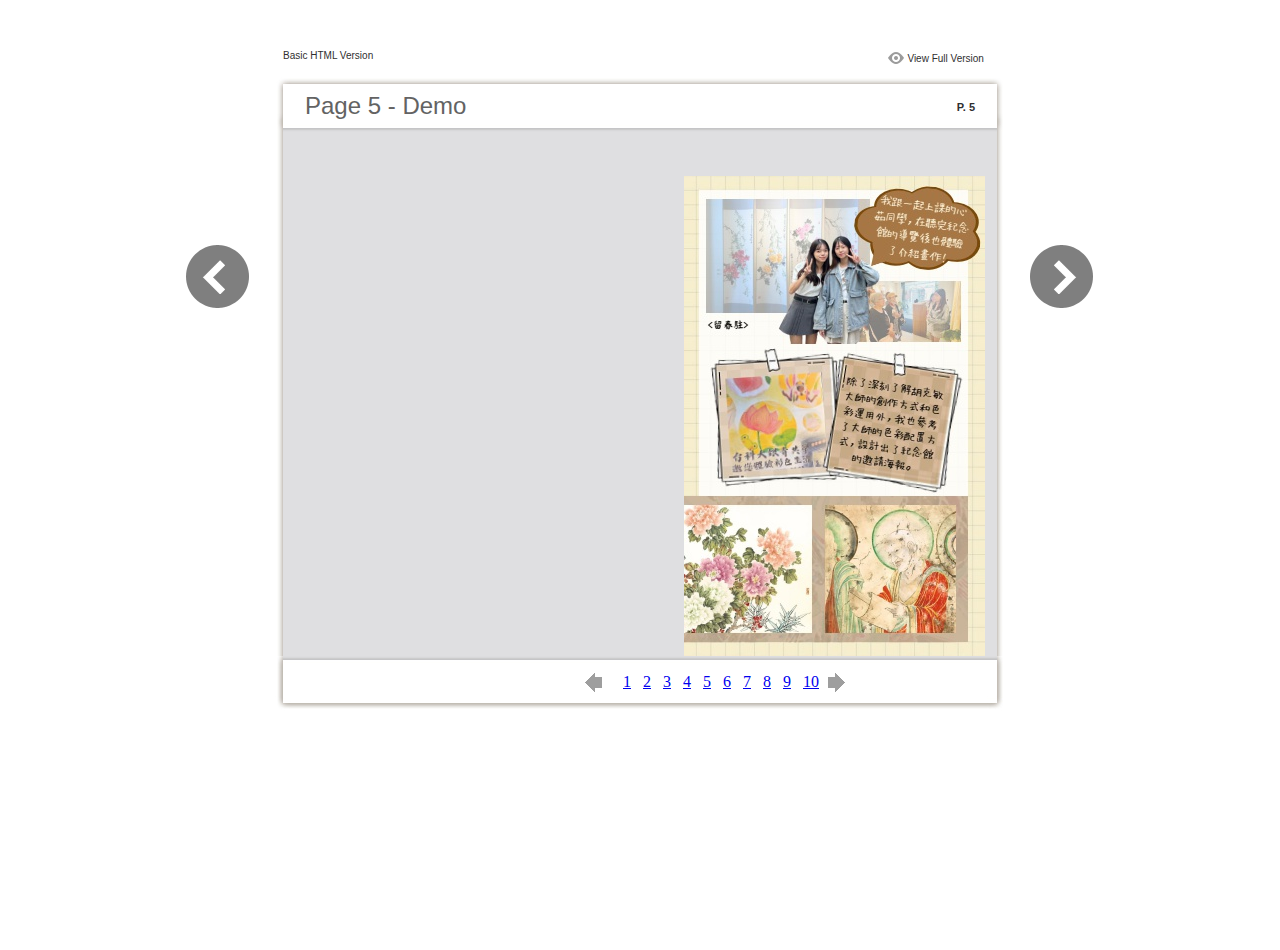
<file: files/basic-html/page5.html>
<html xmlns="http://www.w3.org/1999/xhtml"><head>
        <meta http-equiv="Content-Type" content="text/html; charset=utf-8">
        <meta name="description" content="${meta.description}">
        <meta name="keywords" content="${meta.keywords}">
        <title>Page 5 - Demo</title>
<style type="text/css">
<!--
body {
	margin-left: 0px;
	margin-top: 0px;
	margin-right: 0px;
	margin-bottom: 0px;
}
  
#container {margin:50px auto;padding:0px;width:910px;}
#left-button{ width:90px; height:100%;float:left }
#middle{ width:730px; margin:0px; float: left;}
#right-button{ width:90px; float:left;}
html, body, div, ul, li, dl, dt, dd, h1, h2, h3, h4, h5, h6, form, input, dd,select, button, textarea, iframe, table, th, td { margin: 0; padding: 0; }
img { border: 0 none; displayblock}
span,ul,li,image{ padding:0px; margin:0px; list-style:none;}
#top-title{ width:714px; margin-bottom:10px; float:left; padding:0px 8px}
#top-title2{ width:320px;  float:right;}
#content{ width: 730px; float:left;}
#content-top{ width:730px; background-image:url(images/top_bg.jpg); height:56px; background-repeat:no-repeat; float:left;}
#content-top1{ width:70%; padding:16px 0px 0px 30px; font-family:Arial, Helvetica, sans-serif; font-size:24px; color:#636363;float:left;}
#content-top2{ width:60px; float:right; padding:25px 30px 0px 0px;font-family:Arial, Helvetica, sans-serif; font-size:11px; color:#2f2f2f; font-weight:bold; text-align:right}
#content-middle{ width:730px; background-image:url(images/middle_bg.jpg); background-repeat:repeat-y;float:left;}
#content-middle1{ width:475px; padding:25px 0px 25px 35px; font-family:Arial, Helvetica, sans-serif; font-size:12px; color:#636363; line-height:150%;float:left;direction:${css.direction}}
#content-middle2{  padding:7px; float:right; margin:25px 35px 0px 0px; border:solid 1px #c8c8c9; background-color:#FFF; text-align:center}
#content-bottom{ width:730px; background-image:url(images/bottom_bg.jpg); background-repeat:no-repeat; height:58px;float:left;}
#content-bottom2{ width:110px; height:42px; margin:0px auto; padding-top:4px;}
#input{ width:58px; height:20px; background-color:#FFF; border:solid 1px #dfdfe0; color:#636363; text-align:center; font-size:11px;}
.font1{ font-family:Arial, Helvetica, sans-serif; font-size:10px; color:#2f2f2f;}
.font1 a:link{
	text-decoration: none;
    color:#2f2f2f;

}
.font1 a:visited{
	text-decoration: none;
    color:#2f2f2f;
	
}
.font1 a:hover{
	color: #2f2f2f;
	text-decoration: underline;
}

.text-container {
padding: 20px;
color: #333;
margin-top: 24px;
line-height: 22px;
border-top-left-radius: 3px;
border-top-right-radius: 3px;
}

.use-as-video {
float: right;
padding-left: 20px;
}
.cc-float-fix:before, .cc-float-fix:after {
content: "";
line-height: 0;
height: 0;
width: 0;
display: block;
visibility: hidden;
}
.use-as-video-img {
cursor: pointer;
position: relative;
width: 320px;
height: 180px;
}
.use-as-video-title {
font-size: 15px;
font-weight: bold;
color: #000000;
padding-bottom: 5px;
}

-->
</style>
<script type="text/javascript">
<!--
function MM_preloadImages() { //v3.0
  var d=document; if(d.images){ if(!d.MM_p) d.MM_p=new Array();
    var i,j=d.MM_p.length,a=MM_preloadImages.arguments; for(i=0; i<a.length; i++)
    if (a[i].indexOf("#")!=0){ d.MM_p[j]=new Image; d.MM_p[j++].src=a[i];}}
}

function MM_swapImgRestore() { //v3.0
  var i,x,a=document.MM_sr; for(i=0;a&&i<a.length&&(x=a[i])&&x.oSrc;i++) x.src=x.oSrc;
}

function MM_findObj(n, d) { //v4.01
  var p,i,x;  if(!d) d=document; if((p=n.indexOf("?"))>0&&parent.frames.length) {
    d=parent.frames[n.substring(p+1)].document; n=n.substring(0,p);}
  if(!(x=d[n])&&d.all) x=d.all[n]; for (i=0;!x&&i<d.forms.length;i++) x=d.forms[i][n];
  for(i=0;!x&&d.layers&&i<d.layers.length;i++) x=MM_findObj(n,d.layers[i].document);
  if(!x && d.getElementById) x=d.getElementById(n); return x;
}

function MM_swapImage() { //v3.0
  var i,j=0,x,a=MM_swapImage.arguments; document.MM_sr=new Array; for(i=0;i<(a.length-2);i+=3)
   if ((x=MM_findObj(a[i]))!=null){document.MM_sr[j++]=x; if(!x.oSrc) x.oSrc=x.src; x.src=a[i+2];}
}
//-->
</script>
</head>

<body onload="MM_preloadImages('images/next2.png','images/previous2.png')">
<div id="container">
<div id="left-button">
  <p>&nbsp;</p>
  <p>&nbsp;</p>
  <p>&nbsp;</p>
  <p>&nbsp;</p>
  <p>&nbsp;</p>
  <p><a href="page4.html"><img src="images/previous_big.png" width="90" height="80" /></a></p>
</div>
<div id="middle">
  <div id="top-title"><span class="font1">Basic HTML Version</span>
    <div id="top-title2">
      <table width="100%" border="0" align="right" cellpadding="0" cellspacing="0">
        <tr>
        	<td width="66%"> </td>
          <td width="35%" style="display:none" align="right"><img src="images/content.png" width="19" height="16" /></td>
          <td width="31%" style="display:none" class="font1"><a href="${body.tocURL}">Table of Contents</a></td>
          <td width="6%"><img src="images/view.png" width="19" height="16" /></td>
          <td width="28%" class="font1"><a href="../../index.html#p=5">View Full Version</a></td>
        </tr>
      </table>
    </div>
  </div>
  <div id="content">
     <div id="content-top">
        <div id="content-top1">Page 5 - Demo</div>
        <div id="content-top2">P. 5</div>
     </div>
     <div id="content-middle">
      <div class="text-container">
          <div class="use-as-video cc-float-fix">
            <a style="text-decoration: none;" href="../../index.html#p=5"><img src="../thumb/5.jpg" /></a>
          </div>
          <p class="use-as-video-title"></p>
          <pre style="word-break:break-all;"><code><p class="use-as-video-title"></p>
                                <pre style="white-space:pre-line"><code>
                                    
                                </code></pre></code></pre>
     	</div>
    
     </div>
     <div id="content-bottom">
       <div id="content-bottom2">
         <table width="110" border="0" cellspacing="0" cellpadding="0">
           <tr>
             <td width="22%" height="44"><a href="page4.html"><img src="images/previous.png" width="26" height="19" id="Image2" onmouseover="MM_swapImage('Image2','','images/previous2.png',1)" onmouseout="MM_swapImgRestore()" /></a></td>
             <td width="43%">
             	&nbsp;&nbsp;&nbsp;<a href="page1.html">1</a>&nbsp;&nbsp;&nbsp;<a href="page2.html">2</a>&nbsp;&nbsp;&nbsp;<a href="page3.html">3</a>&nbsp;&nbsp;&nbsp;<a href="page4.html">4</a>&nbsp;&nbsp;&nbsp;<a href="page5.html">5</a>&nbsp;&nbsp;&nbsp;<a href="page6.html">6</a>&nbsp;&nbsp;&nbsp;<a href="page7.html">7</a>&nbsp;&nbsp;&nbsp;<a href="page8.html">8</a>&nbsp;&nbsp;&nbsp;<a href="page9.html">9</a>&nbsp;&nbsp;&nbsp;<a href="page10.html">10</a>
             </td>
             <td width="35%"><a href="page6.html"><img src="images/next.png" width="26" height="19" id="Image1" onmouseover="MM_swapImage('Image1','','images/next2.png',1)" onmouseout="MM_swapImgRestore()" /></a></td>
           </tr>
         </table>
       </div>
     </div>
  </div>
</div>
<div id="right-button">
  <p>&nbsp;</p>
  <p>&nbsp;</p>
  <p>&nbsp;</p>
  <p>&nbsp;</p>
  <p>&nbsp;</p>
  <p><a href="page6.html"><img src="images/next_big.png" width="90" height="80" /></a></p>
</div>


</div>
</body>
</html>
</file>
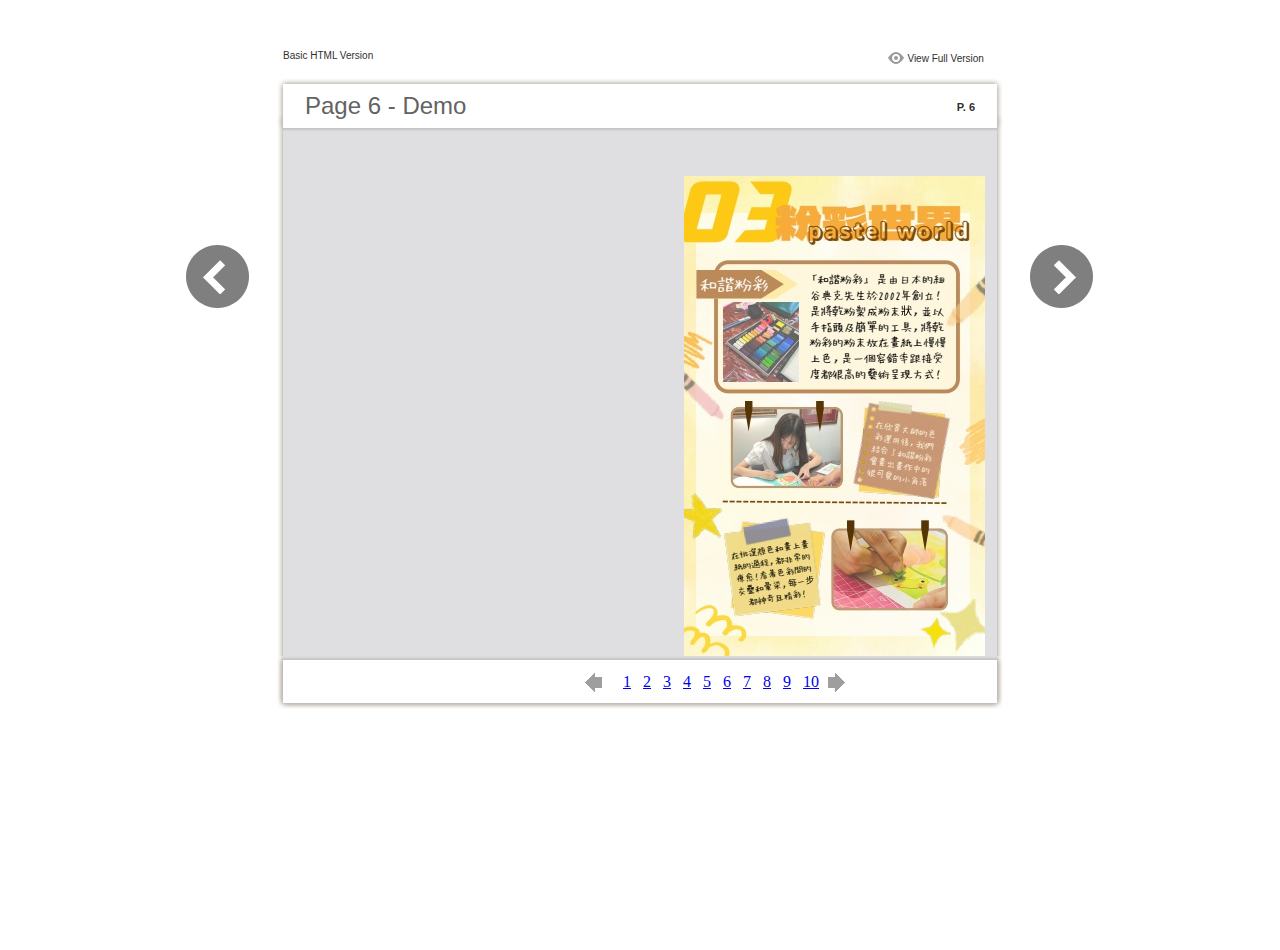
<file: files/basic-html/page6.html>
<html xmlns="http://www.w3.org/1999/xhtml"><head>
        <meta http-equiv="Content-Type" content="text/html; charset=utf-8">
        <meta name="description" content="${meta.description}">
        <meta name="keywords" content="${meta.keywords}">
        <title>Page 6 - Demo</title>
<style type="text/css">
<!--
body {
	margin-left: 0px;
	margin-top: 0px;
	margin-right: 0px;
	margin-bottom: 0px;
}
  
#container {margin:50px auto;padding:0px;width:910px;}
#left-button{ width:90px; height:100%;float:left }
#middle{ width:730px; margin:0px; float: left;}
#right-button{ width:90px; float:left;}
html, body, div, ul, li, dl, dt, dd, h1, h2, h3, h4, h5, h6, form, input, dd,select, button, textarea, iframe, table, th, td { margin: 0; padding: 0; }
img { border: 0 none; displayblock}
span,ul,li,image{ padding:0px; margin:0px; list-style:none;}
#top-title{ width:714px; margin-bottom:10px; float:left; padding:0px 8px}
#top-title2{ width:320px;  float:right;}
#content{ width: 730px; float:left;}
#content-top{ width:730px; background-image:url(images/top_bg.jpg); height:56px; background-repeat:no-repeat; float:left;}
#content-top1{ width:70%; padding:16px 0px 0px 30px; font-family:Arial, Helvetica, sans-serif; font-size:24px; color:#636363;float:left;}
#content-top2{ width:60px; float:right; padding:25px 30px 0px 0px;font-family:Arial, Helvetica, sans-serif; font-size:11px; color:#2f2f2f; font-weight:bold; text-align:right}
#content-middle{ width:730px; background-image:url(images/middle_bg.jpg); background-repeat:repeat-y;float:left;}
#content-middle1{ width:475px; padding:25px 0px 25px 35px; font-family:Arial, Helvetica, sans-serif; font-size:12px; color:#636363; line-height:150%;float:left;direction:${css.direction}}
#content-middle2{  padding:7px; float:right; margin:25px 35px 0px 0px; border:solid 1px #c8c8c9; background-color:#FFF; text-align:center}
#content-bottom{ width:730px; background-image:url(images/bottom_bg.jpg); background-repeat:no-repeat; height:58px;float:left;}
#content-bottom2{ width:110px; height:42px; margin:0px auto; padding-top:4px;}
#input{ width:58px; height:20px; background-color:#FFF; border:solid 1px #dfdfe0; color:#636363; text-align:center; font-size:11px;}
.font1{ font-family:Arial, Helvetica, sans-serif; font-size:10px; color:#2f2f2f;}
.font1 a:link{
	text-decoration: none;
    color:#2f2f2f;

}
.font1 a:visited{
	text-decoration: none;
    color:#2f2f2f;
	
}
.font1 a:hover{
	color: #2f2f2f;
	text-decoration: underline;
}

.text-container {
padding: 20px;
color: #333;
margin-top: 24px;
line-height: 22px;
border-top-left-radius: 3px;
border-top-right-radius: 3px;
}

.use-as-video {
float: right;
padding-left: 20px;
}
.cc-float-fix:before, .cc-float-fix:after {
content: "";
line-height: 0;
height: 0;
width: 0;
display: block;
visibility: hidden;
}
.use-as-video-img {
cursor: pointer;
position: relative;
width: 320px;
height: 180px;
}
.use-as-video-title {
font-size: 15px;
font-weight: bold;
color: #000000;
padding-bottom: 5px;
}

-->
</style>
<script type="text/javascript">
<!--
function MM_preloadImages() { //v3.0
  var d=document; if(d.images){ if(!d.MM_p) d.MM_p=new Array();
    var i,j=d.MM_p.length,a=MM_preloadImages.arguments; for(i=0; i<a.length; i++)
    if (a[i].indexOf("#")!=0){ d.MM_p[j]=new Image; d.MM_p[j++].src=a[i];}}
}

function MM_swapImgRestore() { //v3.0
  var i,x,a=document.MM_sr; for(i=0;a&&i<a.length&&(x=a[i])&&x.oSrc;i++) x.src=x.oSrc;
}

function MM_findObj(n, d) { //v4.01
  var p,i,x;  if(!d) d=document; if((p=n.indexOf("?"))>0&&parent.frames.length) {
    d=parent.frames[n.substring(p+1)].document; n=n.substring(0,p);}
  if(!(x=d[n])&&d.all) x=d.all[n]; for (i=0;!x&&i<d.forms.length;i++) x=d.forms[i][n];
  for(i=0;!x&&d.layers&&i<d.layers.length;i++) x=MM_findObj(n,d.layers[i].document);
  if(!x && d.getElementById) x=d.getElementById(n); return x;
}

function MM_swapImage() { //v3.0
  var i,j=0,x,a=MM_swapImage.arguments; document.MM_sr=new Array; for(i=0;i<(a.length-2);i+=3)
   if ((x=MM_findObj(a[i]))!=null){document.MM_sr[j++]=x; if(!x.oSrc) x.oSrc=x.src; x.src=a[i+2];}
}
//-->
</script>
</head>

<body onload="MM_preloadImages('images/next2.png','images/previous2.png')">
<div id="container">
<div id="left-button">
  <p>&nbsp;</p>
  <p>&nbsp;</p>
  <p>&nbsp;</p>
  <p>&nbsp;</p>
  <p>&nbsp;</p>
  <p><a href="page5.html"><img src="images/previous_big.png" width="90" height="80" /></a></p>
</div>
<div id="middle">
  <div id="top-title"><span class="font1">Basic HTML Version</span>
    <div id="top-title2">
      <table width="100%" border="0" align="right" cellpadding="0" cellspacing="0">
        <tr>
        	<td width="66%"> </td>
          <td width="35%" style="display:none" align="right"><img src="images/content.png" width="19" height="16" /></td>
          <td width="31%" style="display:none" class="font1"><a href="${body.tocURL}">Table of Contents</a></td>
          <td width="6%"><img src="images/view.png" width="19" height="16" /></td>
          <td width="28%" class="font1"><a href="../../index.html#p=6">View Full Version</a></td>
        </tr>
      </table>
    </div>
  </div>
  <div id="content">
     <div id="content-top">
        <div id="content-top1">Page 6 - Demo</div>
        <div id="content-top2">P. 6</div>
     </div>
     <div id="content-middle">
      <div class="text-container">
          <div class="use-as-video cc-float-fix">
            <a style="text-decoration: none;" href="../../index.html#p=6"><img src="../thumb/6.jpg" /></a>
          </div>
          <p class="use-as-video-title"></p>
          <pre style="word-break:break-all;"><code><p class="use-as-video-title"></p>
                                <pre style="white-space:pre-line"><code>
                                    
                                </code></pre></code></pre>
     	</div>
    
     </div>
     <div id="content-bottom">
       <div id="content-bottom2">
         <table width="110" border="0" cellspacing="0" cellpadding="0">
           <tr>
             <td width="22%" height="44"><a href="page5.html"><img src="images/previous.png" width="26" height="19" id="Image2" onmouseover="MM_swapImage('Image2','','images/previous2.png',1)" onmouseout="MM_swapImgRestore()" /></a></td>
             <td width="43%">
             	&nbsp;&nbsp;&nbsp;<a href="page1.html">1</a>&nbsp;&nbsp;&nbsp;<a href="page2.html">2</a>&nbsp;&nbsp;&nbsp;<a href="page3.html">3</a>&nbsp;&nbsp;&nbsp;<a href="page4.html">4</a>&nbsp;&nbsp;&nbsp;<a href="page5.html">5</a>&nbsp;&nbsp;&nbsp;<a href="page6.html">6</a>&nbsp;&nbsp;&nbsp;<a href="page7.html">7</a>&nbsp;&nbsp;&nbsp;<a href="page8.html">8</a>&nbsp;&nbsp;&nbsp;<a href="page9.html">9</a>&nbsp;&nbsp;&nbsp;<a href="page10.html">10</a>
             </td>
             <td width="35%"><a href="page7.html"><img src="images/next.png" width="26" height="19" id="Image1" onmouseover="MM_swapImage('Image1','','images/next2.png',1)" onmouseout="MM_swapImgRestore()" /></a></td>
           </tr>
         </table>
       </div>
     </div>
  </div>
</div>
<div id="right-button">
  <p>&nbsp;</p>
  <p>&nbsp;</p>
  <p>&nbsp;</p>
  <p>&nbsp;</p>
  <p>&nbsp;</p>
  <p><a href="page7.html"><img src="images/next_big.png" width="90" height="80" /></a></p>
</div>


</div>
</body>
</html>
</file>
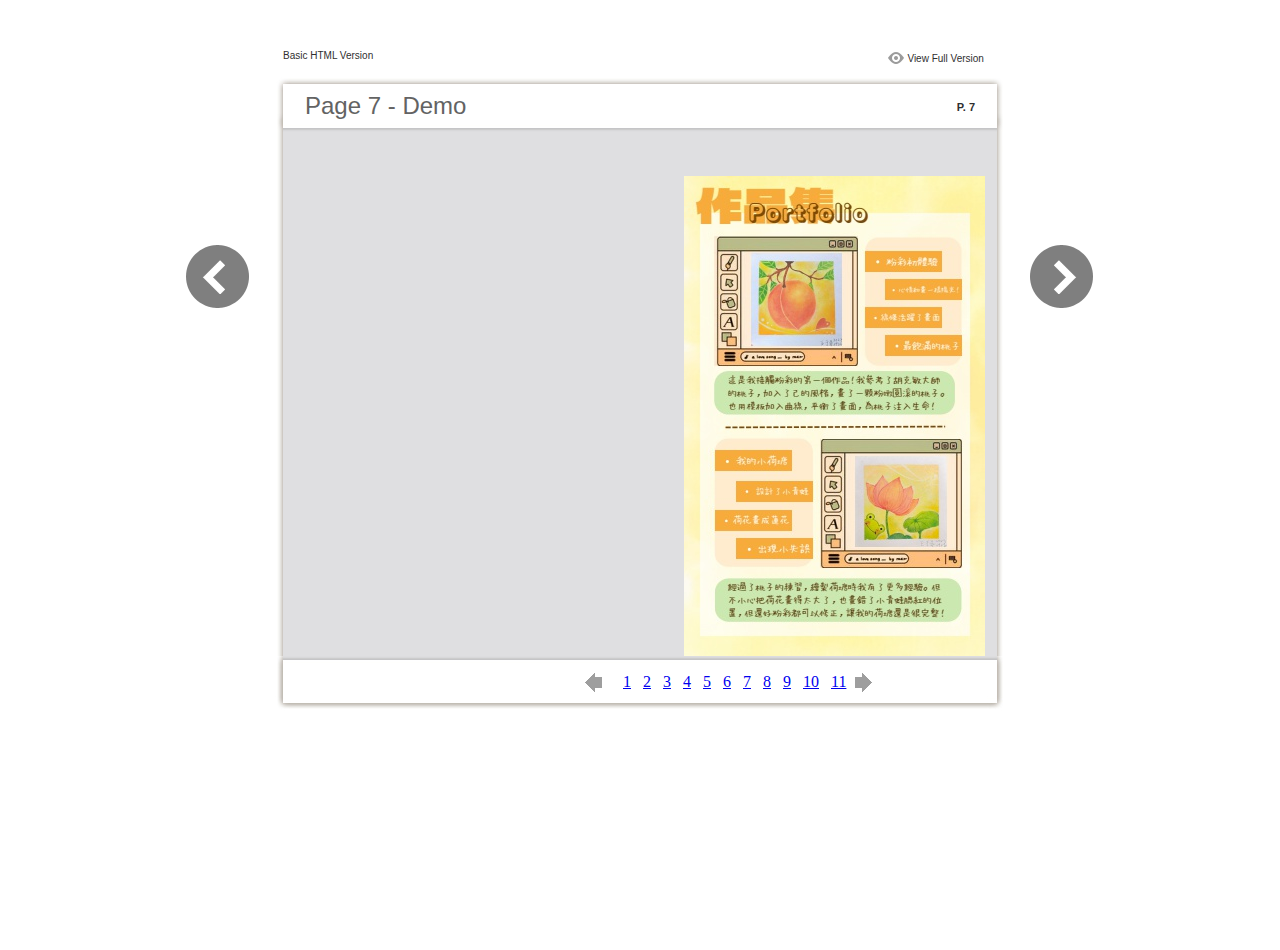
<file: files/basic-html/page7.html>
<html xmlns="http://www.w3.org/1999/xhtml"><head>
        <meta http-equiv="Content-Type" content="text/html; charset=utf-8">
        <meta name="description" content="${meta.description}">
        <meta name="keywords" content="${meta.keywords}">
        <title>Page 7 - Demo</title>
<style type="text/css">
<!--
body {
	margin-left: 0px;
	margin-top: 0px;
	margin-right: 0px;
	margin-bottom: 0px;
}
  
#container {margin:50px auto;padding:0px;width:910px;}
#left-button{ width:90px; height:100%;float:left }
#middle{ width:730px; margin:0px; float: left;}
#right-button{ width:90px; float:left;}
html, body, div, ul, li, dl, dt, dd, h1, h2, h3, h4, h5, h6, form, input, dd,select, button, textarea, iframe, table, th, td { margin: 0; padding: 0; }
img { border: 0 none; displayblock}
span,ul,li,image{ padding:0px; margin:0px; list-style:none;}
#top-title{ width:714px; margin-bottom:10px; float:left; padding:0px 8px}
#top-title2{ width:320px;  float:right;}
#content{ width: 730px; float:left;}
#content-top{ width:730px; background-image:url(images/top_bg.jpg); height:56px; background-repeat:no-repeat; float:left;}
#content-top1{ width:70%; padding:16px 0px 0px 30px; font-family:Arial, Helvetica, sans-serif; font-size:24px; color:#636363;float:left;}
#content-top2{ width:60px; float:right; padding:25px 30px 0px 0px;font-family:Arial, Helvetica, sans-serif; font-size:11px; color:#2f2f2f; font-weight:bold; text-align:right}
#content-middle{ width:730px; background-image:url(images/middle_bg.jpg); background-repeat:repeat-y;float:left;}
#content-middle1{ width:475px; padding:25px 0px 25px 35px; font-family:Arial, Helvetica, sans-serif; font-size:12px; color:#636363; line-height:150%;float:left;direction:${css.direction}}
#content-middle2{  padding:7px; float:right; margin:25px 35px 0px 0px; border:solid 1px #c8c8c9; background-color:#FFF; text-align:center}
#content-bottom{ width:730px; background-image:url(images/bottom_bg.jpg); background-repeat:no-repeat; height:58px;float:left;}
#content-bottom2{ width:110px; height:42px; margin:0px auto; padding-top:4px;}
#input{ width:58px; height:20px; background-color:#FFF; border:solid 1px #dfdfe0; color:#636363; text-align:center; font-size:11px;}
.font1{ font-family:Arial, Helvetica, sans-serif; font-size:10px; color:#2f2f2f;}
.font1 a:link{
	text-decoration: none;
    color:#2f2f2f;

}
.font1 a:visited{
	text-decoration: none;
    color:#2f2f2f;
	
}
.font1 a:hover{
	color: #2f2f2f;
	text-decoration: underline;
}

.text-container {
padding: 20px;
color: #333;
margin-top: 24px;
line-height: 22px;
border-top-left-radius: 3px;
border-top-right-radius: 3px;
}

.use-as-video {
float: right;
padding-left: 20px;
}
.cc-float-fix:before, .cc-float-fix:after {
content: "";
line-height: 0;
height: 0;
width: 0;
display: block;
visibility: hidden;
}
.use-as-video-img {
cursor: pointer;
position: relative;
width: 320px;
height: 180px;
}
.use-as-video-title {
font-size: 15px;
font-weight: bold;
color: #000000;
padding-bottom: 5px;
}

-->
</style>
<script type="text/javascript">
<!--
function MM_preloadImages() { //v3.0
  var d=document; if(d.images){ if(!d.MM_p) d.MM_p=new Array();
    var i,j=d.MM_p.length,a=MM_preloadImages.arguments; for(i=0; i<a.length; i++)
    if (a[i].indexOf("#")!=0){ d.MM_p[j]=new Image; d.MM_p[j++].src=a[i];}}
}

function MM_swapImgRestore() { //v3.0
  var i,x,a=document.MM_sr; for(i=0;a&&i<a.length&&(x=a[i])&&x.oSrc;i++) x.src=x.oSrc;
}

function MM_findObj(n, d) { //v4.01
  var p,i,x;  if(!d) d=document; if((p=n.indexOf("?"))>0&&parent.frames.length) {
    d=parent.frames[n.substring(p+1)].document; n=n.substring(0,p);}
  if(!(x=d[n])&&d.all) x=d.all[n]; for (i=0;!x&&i<d.forms.length;i++) x=d.forms[i][n];
  for(i=0;!x&&d.layers&&i<d.layers.length;i++) x=MM_findObj(n,d.layers[i].document);
  if(!x && d.getElementById) x=d.getElementById(n); return x;
}

function MM_swapImage() { //v3.0
  var i,j=0,x,a=MM_swapImage.arguments; document.MM_sr=new Array; for(i=0;i<(a.length-2);i+=3)
   if ((x=MM_findObj(a[i]))!=null){document.MM_sr[j++]=x; if(!x.oSrc) x.oSrc=x.src; x.src=a[i+2];}
}
//-->
</script>
</head>

<body onload="MM_preloadImages('images/next2.png','images/previous2.png')">
<div id="container">
<div id="left-button">
  <p>&nbsp;</p>
  <p>&nbsp;</p>
  <p>&nbsp;</p>
  <p>&nbsp;</p>
  <p>&nbsp;</p>
  <p><a href="page6.html"><img src="images/previous_big.png" width="90" height="80" /></a></p>
</div>
<div id="middle">
  <div id="top-title"><span class="font1">Basic HTML Version</span>
    <div id="top-title2">
      <table width="100%" border="0" align="right" cellpadding="0" cellspacing="0">
        <tr>
        	<td width="66%"> </td>
          <td width="35%" style="display:none" align="right"><img src="images/content.png" width="19" height="16" /></td>
          <td width="31%" style="display:none" class="font1"><a href="${body.tocURL}">Table of Contents</a></td>
          <td width="6%"><img src="images/view.png" width="19" height="16" /></td>
          <td width="28%" class="font1"><a href="../../index.html#p=7">View Full Version</a></td>
        </tr>
      </table>
    </div>
  </div>
  <div id="content">
     <div id="content-top">
        <div id="content-top1">Page 7 - Demo</div>
        <div id="content-top2">P. 7</div>
     </div>
     <div id="content-middle">
      <div class="text-container">
          <div class="use-as-video cc-float-fix">
            <a style="text-decoration: none;" href="../../index.html#p=7"><img src="../thumb/7.jpg" /></a>
          </div>
          <p class="use-as-video-title"></p>
          <pre style="word-break:break-all;"><code><p class="use-as-video-title"></p>
                                <pre style="white-space:pre-line"><code>
                                    
                                </code></pre></code></pre>
     	</div>
    
     </div>
     <div id="content-bottom">
       <div id="content-bottom2">
         <table width="110" border="0" cellspacing="0" cellpadding="0">
           <tr>
             <td width="22%" height="44"><a href="page6.html"><img src="images/previous.png" width="26" height="19" id="Image2" onmouseover="MM_swapImage('Image2','','images/previous2.png',1)" onmouseout="MM_swapImgRestore()" /></a></td>
             <td width="43%">
             	&nbsp;&nbsp;&nbsp;<a href="page1.html">1</a>&nbsp;&nbsp;&nbsp;<a href="page2.html">2</a>&nbsp;&nbsp;&nbsp;<a href="page3.html">3</a>&nbsp;&nbsp;&nbsp;<a href="page4.html">4</a>&nbsp;&nbsp;&nbsp;<a href="page5.html">5</a>&nbsp;&nbsp;&nbsp;<a href="page6.html">6</a>&nbsp;&nbsp;&nbsp;<a href="page7.html">7</a>&nbsp;&nbsp;&nbsp;<a href="page8.html">8</a>&nbsp;&nbsp;&nbsp;<a href="page9.html">9</a>&nbsp;&nbsp;&nbsp;<a href="page10.html">10</a>&nbsp;&nbsp;&nbsp;<a href="page11.html">11</a>
             </td>
             <td width="35%"><a href="page8.html"><img src="images/next.png" width="26" height="19" id="Image1" onmouseover="MM_swapImage('Image1','','images/next2.png',1)" onmouseout="MM_swapImgRestore()" /></a></td>
           </tr>
         </table>
       </div>
     </div>
  </div>
</div>
<div id="right-button">
  <p>&nbsp;</p>
  <p>&nbsp;</p>
  <p>&nbsp;</p>
  <p>&nbsp;</p>
  <p>&nbsp;</p>
  <p><a href="page8.html"><img src="images/next_big.png" width="90" height="80" /></a></p>
</div>


</div>
</body>
</html>
</file>
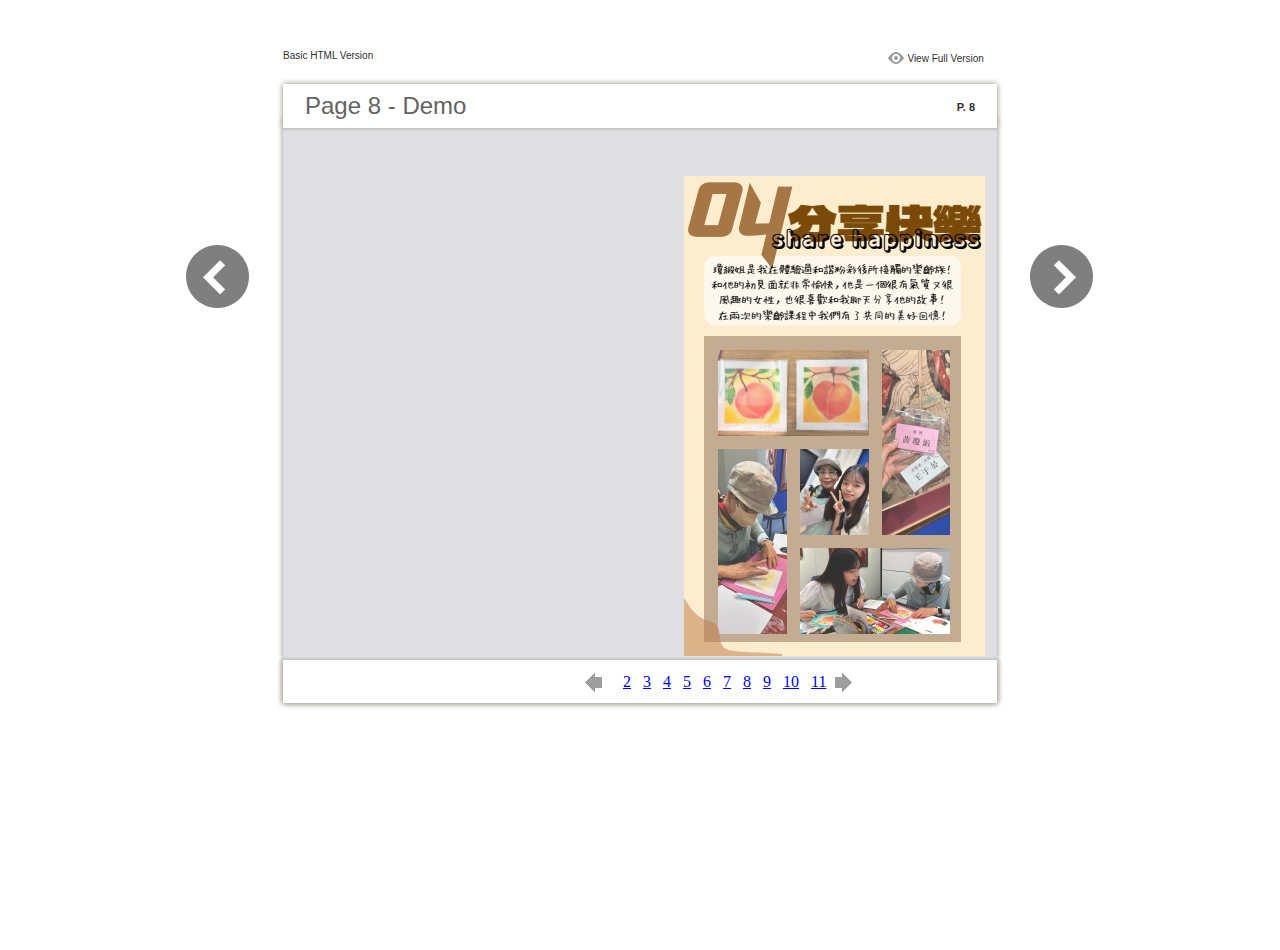
<file: files/basic-html/page8.html>
<html xmlns="http://www.w3.org/1999/xhtml"><head>
        <meta http-equiv="Content-Type" content="text/html; charset=utf-8">
        <meta name="description" content="${meta.description}">
        <meta name="keywords" content="${meta.keywords}">
        <title>Page 8 - Demo</title>
<style type="text/css">
<!--
body {
	margin-left: 0px;
	margin-top: 0px;
	margin-right: 0px;
	margin-bottom: 0px;
}
  
#container {margin:50px auto;padding:0px;width:910px;}
#left-button{ width:90px; height:100%;float:left }
#middle{ width:730px; margin:0px; float: left;}
#right-button{ width:90px; float:left;}
html, body, div, ul, li, dl, dt, dd, h1, h2, h3, h4, h5, h6, form, input, dd,select, button, textarea, iframe, table, th, td { margin: 0; padding: 0; }
img { border: 0 none; displayblock}
span,ul,li,image{ padding:0px; margin:0px; list-style:none;}
#top-title{ width:714px; margin-bottom:10px; float:left; padding:0px 8px}
#top-title2{ width:320px;  float:right;}
#content{ width: 730px; float:left;}
#content-top{ width:730px; background-image:url(images/top_bg.jpg); height:56px; background-repeat:no-repeat; float:left;}
#content-top1{ width:70%; padding:16px 0px 0px 30px; font-family:Arial, Helvetica, sans-serif; font-size:24px; color:#636363;float:left;}
#content-top2{ width:60px; float:right; padding:25px 30px 0px 0px;font-family:Arial, Helvetica, sans-serif; font-size:11px; color:#2f2f2f; font-weight:bold; text-align:right}
#content-middle{ width:730px; background-image:url(images/middle_bg.jpg); background-repeat:repeat-y;float:left;}
#content-middle1{ width:475px; padding:25px 0px 25px 35px; font-family:Arial, Helvetica, sans-serif; font-size:12px; color:#636363; line-height:150%;float:left;direction:${css.direction}}
#content-middle2{  padding:7px; float:right; margin:25px 35px 0px 0px; border:solid 1px #c8c8c9; background-color:#FFF; text-align:center}
#content-bottom{ width:730px; background-image:url(images/bottom_bg.jpg); background-repeat:no-repeat; height:58px;float:left;}
#content-bottom2{ width:110px; height:42px; margin:0px auto; padding-top:4px;}
#input{ width:58px; height:20px; background-color:#FFF; border:solid 1px #dfdfe0; color:#636363; text-align:center; font-size:11px;}
.font1{ font-family:Arial, Helvetica, sans-serif; font-size:10px; color:#2f2f2f;}
.font1 a:link{
	text-decoration: none;
    color:#2f2f2f;

}
.font1 a:visited{
	text-decoration: none;
    color:#2f2f2f;
	
}
.font1 a:hover{
	color: #2f2f2f;
	text-decoration: underline;
}

.text-container {
padding: 20px;
color: #333;
margin-top: 24px;
line-height: 22px;
border-top-left-radius: 3px;
border-top-right-radius: 3px;
}

.use-as-video {
float: right;
padding-left: 20px;
}
.cc-float-fix:before, .cc-float-fix:after {
content: "";
line-height: 0;
height: 0;
width: 0;
display: block;
visibility: hidden;
}
.use-as-video-img {
cursor: pointer;
position: relative;
width: 320px;
height: 180px;
}
.use-as-video-title {
font-size: 15px;
font-weight: bold;
color: #000000;
padding-bottom: 5px;
}

-->
</style>
<script type="text/javascript">
<!--
function MM_preloadImages() { //v3.0
  var d=document; if(d.images){ if(!d.MM_p) d.MM_p=new Array();
    var i,j=d.MM_p.length,a=MM_preloadImages.arguments; for(i=0; i<a.length; i++)
    if (a[i].indexOf("#")!=0){ d.MM_p[j]=new Image; d.MM_p[j++].src=a[i];}}
}

function MM_swapImgRestore() { //v3.0
  var i,x,a=document.MM_sr; for(i=0;a&&i<a.length&&(x=a[i])&&x.oSrc;i++) x.src=x.oSrc;
}

function MM_findObj(n, d) { //v4.01
  var p,i,x;  if(!d) d=document; if((p=n.indexOf("?"))>0&&parent.frames.length) {
    d=parent.frames[n.substring(p+1)].document; n=n.substring(0,p);}
  if(!(x=d[n])&&d.all) x=d.all[n]; for (i=0;!x&&i<d.forms.length;i++) x=d.forms[i][n];
  for(i=0;!x&&d.layers&&i<d.layers.length;i++) x=MM_findObj(n,d.layers[i].document);
  if(!x && d.getElementById) x=d.getElementById(n); return x;
}

function MM_swapImage() { //v3.0
  var i,j=0,x,a=MM_swapImage.arguments; document.MM_sr=new Array; for(i=0;i<(a.length-2);i+=3)
   if ((x=MM_findObj(a[i]))!=null){document.MM_sr[j++]=x; if(!x.oSrc) x.oSrc=x.src; x.src=a[i+2];}
}
//-->
</script>
</head>

<body onload="MM_preloadImages('images/next2.png','images/previous2.png')">
<div id="container">
<div id="left-button">
  <p>&nbsp;</p>
  <p>&nbsp;</p>
  <p>&nbsp;</p>
  <p>&nbsp;</p>
  <p>&nbsp;</p>
  <p><a href="page7.html"><img src="images/previous_big.png" width="90" height="80" /></a></p>
</div>
<div id="middle">
  <div id="top-title"><span class="font1">Basic HTML Version</span>
    <div id="top-title2">
      <table width="100%" border="0" align="right" cellpadding="0" cellspacing="0">
        <tr>
        	<td width="66%"> </td>
          <td width="35%" style="display:none" align="right"><img src="images/content.png" width="19" height="16" /></td>
          <td width="31%" style="display:none" class="font1"><a href="${body.tocURL}">Table of Contents</a></td>
          <td width="6%"><img src="images/view.png" width="19" height="16" /></td>
          <td width="28%" class="font1"><a href="../../index.html#p=8">View Full Version</a></td>
        </tr>
      </table>
    </div>
  </div>
  <div id="content">
     <div id="content-top">
        <div id="content-top1">Page 8 - Demo</div>
        <div id="content-top2">P. 8</div>
     </div>
     <div id="content-middle">
      <div class="text-container">
          <div class="use-as-video cc-float-fix">
            <a style="text-decoration: none;" href="../../index.html#p=8"><img src="../thumb/8.jpg" /></a>
          </div>
          <p class="use-as-video-title"></p>
          <pre style="word-break:break-all;"><code><p class="use-as-video-title"></p>
                                <pre style="white-space:pre-line"><code>
                                    
                                </code></pre></code></pre>
     	</div>
    
     </div>
     <div id="content-bottom">
       <div id="content-bottom2">
         <table width="110" border="0" cellspacing="0" cellpadding="0">
           <tr>
             <td width="22%" height="44"><a href="page7.html"><img src="images/previous.png" width="26" height="19" id="Image2" onmouseover="MM_swapImage('Image2','','images/previous2.png',1)" onmouseout="MM_swapImgRestore()" /></a></td>
             <td width="43%">
             	&nbsp;&nbsp;&nbsp;<a href="page2.html">2</a>&nbsp;&nbsp;&nbsp;<a href="page3.html">3</a>&nbsp;&nbsp;&nbsp;<a href="page4.html">4</a>&nbsp;&nbsp;&nbsp;<a href="page5.html">5</a>&nbsp;&nbsp;&nbsp;<a href="page6.html">6</a>&nbsp;&nbsp;&nbsp;<a href="page7.html">7</a>&nbsp;&nbsp;&nbsp;<a href="page8.html">8</a>&nbsp;&nbsp;&nbsp;<a href="page9.html">9</a>&nbsp;&nbsp;&nbsp;<a href="page10.html">10</a>&nbsp;&nbsp;&nbsp;<a href="page11.html">11</a>
             </td>
             <td width="35%"><a href="page9.html"><img src="images/next.png" width="26" height="19" id="Image1" onmouseover="MM_swapImage('Image1','','images/next2.png',1)" onmouseout="MM_swapImgRestore()" /></a></td>
           </tr>
         </table>
       </div>
     </div>
  </div>
</div>
<div id="right-button">
  <p>&nbsp;</p>
  <p>&nbsp;</p>
  <p>&nbsp;</p>
  <p>&nbsp;</p>
  <p>&nbsp;</p>
  <p><a href="page9.html"><img src="images/next_big.png" width="90" height="80" /></a></p>
</div>


</div>
</body>
</html>
</file>
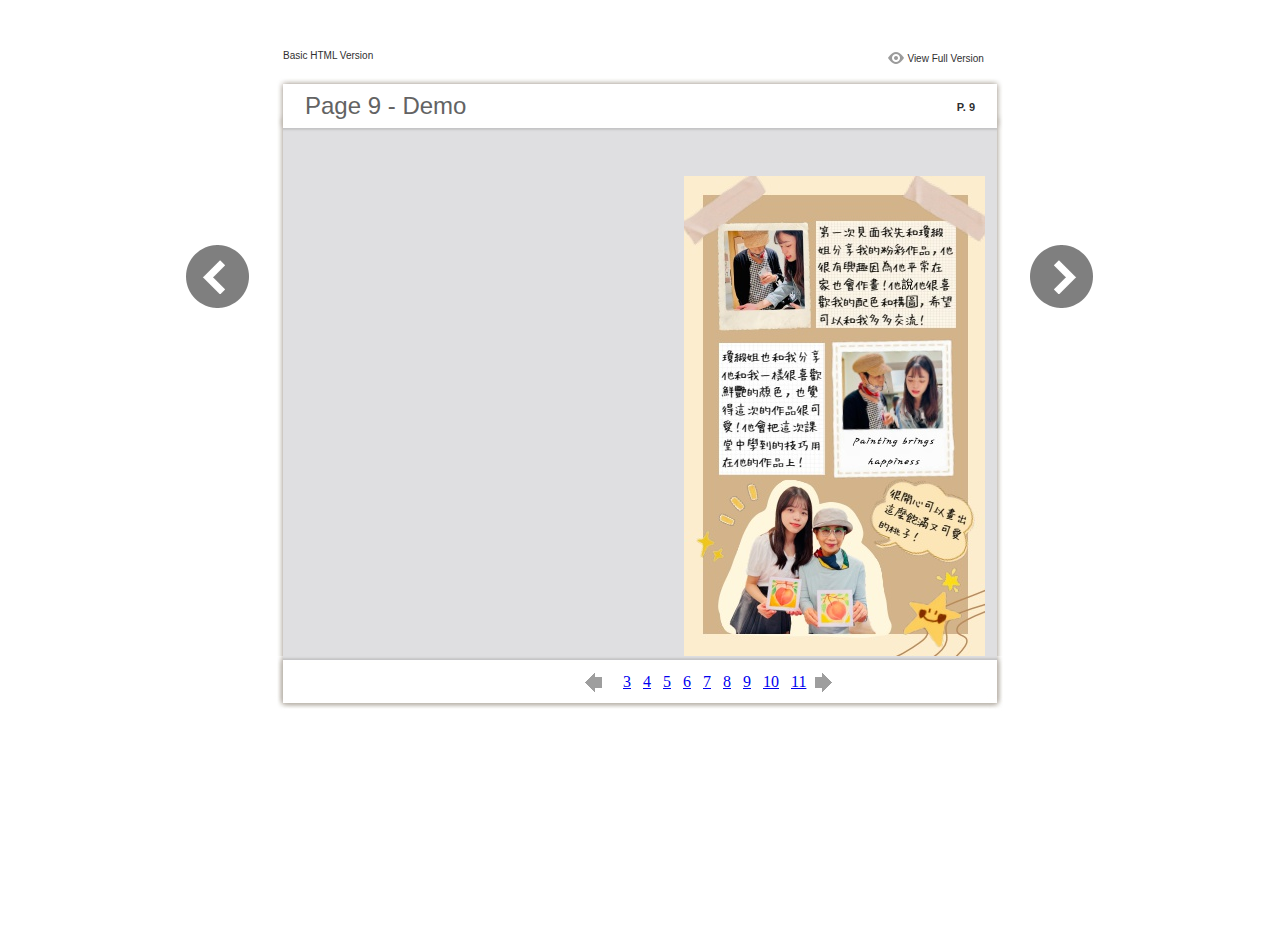
<file: files/basic-html/page9.html>
<html xmlns="http://www.w3.org/1999/xhtml"><head>
        <meta http-equiv="Content-Type" content="text/html; charset=utf-8">
        <meta name="description" content="${meta.description}">
        <meta name="keywords" content="${meta.keywords}">
        <title>Page 9 - Demo</title>
<style type="text/css">
<!--
body {
	margin-left: 0px;
	margin-top: 0px;
	margin-right: 0px;
	margin-bottom: 0px;
}
  
#container {margin:50px auto;padding:0px;width:910px;}
#left-button{ width:90px; height:100%;float:left }
#middle{ width:730px; margin:0px; float: left;}
#right-button{ width:90px; float:left;}
html, body, div, ul, li, dl, dt, dd, h1, h2, h3, h4, h5, h6, form, input, dd,select, button, textarea, iframe, table, th, td { margin: 0; padding: 0; }
img { border: 0 none; displayblock}
span,ul,li,image{ padding:0px; margin:0px; list-style:none;}
#top-title{ width:714px; margin-bottom:10px; float:left; padding:0px 8px}
#top-title2{ width:320px;  float:right;}
#content{ width: 730px; float:left;}
#content-top{ width:730px; background-image:url(images/top_bg.jpg); height:56px; background-repeat:no-repeat; float:left;}
#content-top1{ width:70%; padding:16px 0px 0px 30px; font-family:Arial, Helvetica, sans-serif; font-size:24px; color:#636363;float:left;}
#content-top2{ width:60px; float:right; padding:25px 30px 0px 0px;font-family:Arial, Helvetica, sans-serif; font-size:11px; color:#2f2f2f; font-weight:bold; text-align:right}
#content-middle{ width:730px; background-image:url(images/middle_bg.jpg); background-repeat:repeat-y;float:left;}
#content-middle1{ width:475px; padding:25px 0px 25px 35px; font-family:Arial, Helvetica, sans-serif; font-size:12px; color:#636363; line-height:150%;float:left;direction:${css.direction}}
#content-middle2{  padding:7px; float:right; margin:25px 35px 0px 0px; border:solid 1px #c8c8c9; background-color:#FFF; text-align:center}
#content-bottom{ width:730px; background-image:url(images/bottom_bg.jpg); background-repeat:no-repeat; height:58px;float:left;}
#content-bottom2{ width:110px; height:42px; margin:0px auto; padding-top:4px;}
#input{ width:58px; height:20px; background-color:#FFF; border:solid 1px #dfdfe0; color:#636363; text-align:center; font-size:11px;}
.font1{ font-family:Arial, Helvetica, sans-serif; font-size:10px; color:#2f2f2f;}
.font1 a:link{
	text-decoration: none;
    color:#2f2f2f;

}
.font1 a:visited{
	text-decoration: none;
    color:#2f2f2f;
	
}
.font1 a:hover{
	color: #2f2f2f;
	text-decoration: underline;
}

.text-container {
padding: 20px;
color: #333;
margin-top: 24px;
line-height: 22px;
border-top-left-radius: 3px;
border-top-right-radius: 3px;
}

.use-as-video {
float: right;
padding-left: 20px;
}
.cc-float-fix:before, .cc-float-fix:after {
content: "";
line-height: 0;
height: 0;
width: 0;
display: block;
visibility: hidden;
}
.use-as-video-img {
cursor: pointer;
position: relative;
width: 320px;
height: 180px;
}
.use-as-video-title {
font-size: 15px;
font-weight: bold;
color: #000000;
padding-bottom: 5px;
}

-->
</style>
<script type="text/javascript">
<!--
function MM_preloadImages() { //v3.0
  var d=document; if(d.images){ if(!d.MM_p) d.MM_p=new Array();
    var i,j=d.MM_p.length,a=MM_preloadImages.arguments; for(i=0; i<a.length; i++)
    if (a[i].indexOf("#")!=0){ d.MM_p[j]=new Image; d.MM_p[j++].src=a[i];}}
}

function MM_swapImgRestore() { //v3.0
  var i,x,a=document.MM_sr; for(i=0;a&&i<a.length&&(x=a[i])&&x.oSrc;i++) x.src=x.oSrc;
}

function MM_findObj(n, d) { //v4.01
  var p,i,x;  if(!d) d=document; if((p=n.indexOf("?"))>0&&parent.frames.length) {
    d=parent.frames[n.substring(p+1)].document; n=n.substring(0,p);}
  if(!(x=d[n])&&d.all) x=d.all[n]; for (i=0;!x&&i<d.forms.length;i++) x=d.forms[i][n];
  for(i=0;!x&&d.layers&&i<d.layers.length;i++) x=MM_findObj(n,d.layers[i].document);
  if(!x && d.getElementById) x=d.getElementById(n); return x;
}

function MM_swapImage() { //v3.0
  var i,j=0,x,a=MM_swapImage.arguments; document.MM_sr=new Array; for(i=0;i<(a.length-2);i+=3)
   if ((x=MM_findObj(a[i]))!=null){document.MM_sr[j++]=x; if(!x.oSrc) x.oSrc=x.src; x.src=a[i+2];}
}
//-->
</script>
</head>

<body onload="MM_preloadImages('images/next2.png','images/previous2.png')">
<div id="container">
<div id="left-button">
  <p>&nbsp;</p>
  <p>&nbsp;</p>
  <p>&nbsp;</p>
  <p>&nbsp;</p>
  <p>&nbsp;</p>
  <p><a href="page8.html"><img src="images/previous_big.png" width="90" height="80" /></a></p>
</div>
<div id="middle">
  <div id="top-title"><span class="font1">Basic HTML Version</span>
    <div id="top-title2">
      <table width="100%" border="0" align="right" cellpadding="0" cellspacing="0">
        <tr>
        	<td width="66%"> </td>
          <td width="35%" style="display:none" align="right"><img src="images/content.png" width="19" height="16" /></td>
          <td width="31%" style="display:none" class="font1"><a href="${body.tocURL}">Table of Contents</a></td>
          <td width="6%"><img src="images/view.png" width="19" height="16" /></td>
          <td width="28%" class="font1"><a href="../../index.html#p=9">View Full Version</a></td>
        </tr>
      </table>
    </div>
  </div>
  <div id="content">
     <div id="content-top">
        <div id="content-top1">Page 9 - Demo</div>
        <div id="content-top2">P. 9</div>
     </div>
     <div id="content-middle">
      <div class="text-container">
          <div class="use-as-video cc-float-fix">
            <a style="text-decoration: none;" href="../../index.html#p=9"><img src="../thumb/9.jpg" /></a>
          </div>
          <p class="use-as-video-title"></p>
          <pre style="word-break:break-all;"><code><p class="use-as-video-title"></p>
                                <pre style="white-space:pre-line"><code>
                                    
                                </code></pre></code></pre>
     	</div>
    
     </div>
     <div id="content-bottom">
       <div id="content-bottom2">
         <table width="110" border="0" cellspacing="0" cellpadding="0">
           <tr>
             <td width="22%" height="44"><a href="page8.html"><img src="images/previous.png" width="26" height="19" id="Image2" onmouseover="MM_swapImage('Image2','','images/previous2.png',1)" onmouseout="MM_swapImgRestore()" /></a></td>
             <td width="43%">
             	&nbsp;&nbsp;&nbsp;<a href="page3.html">3</a>&nbsp;&nbsp;&nbsp;<a href="page4.html">4</a>&nbsp;&nbsp;&nbsp;<a href="page5.html">5</a>&nbsp;&nbsp;&nbsp;<a href="page6.html">6</a>&nbsp;&nbsp;&nbsp;<a href="page7.html">7</a>&nbsp;&nbsp;&nbsp;<a href="page8.html">8</a>&nbsp;&nbsp;&nbsp;<a href="page9.html">9</a>&nbsp;&nbsp;&nbsp;<a href="page10.html">10</a>&nbsp;&nbsp;&nbsp;<a href="page11.html">11</a>
             </td>
             <td width="35%"><a href="page10.html"><img src="images/next.png" width="26" height="19" id="Image1" onmouseover="MM_swapImage('Image1','','images/next2.png',1)" onmouseout="MM_swapImgRestore()" /></a></td>
           </tr>
         </table>
       </div>
     </div>
  </div>
</div>
<div id="right-button">
  <p>&nbsp;</p>
  <p>&nbsp;</p>
  <p>&nbsp;</p>
  <p>&nbsp;</p>
  <p>&nbsp;</p>
  <p><a href="page10.html"><img src="images/next_big.png" width="90" height="80" /></a></p>
</div>


</div>
</body>
</html>
</file>
